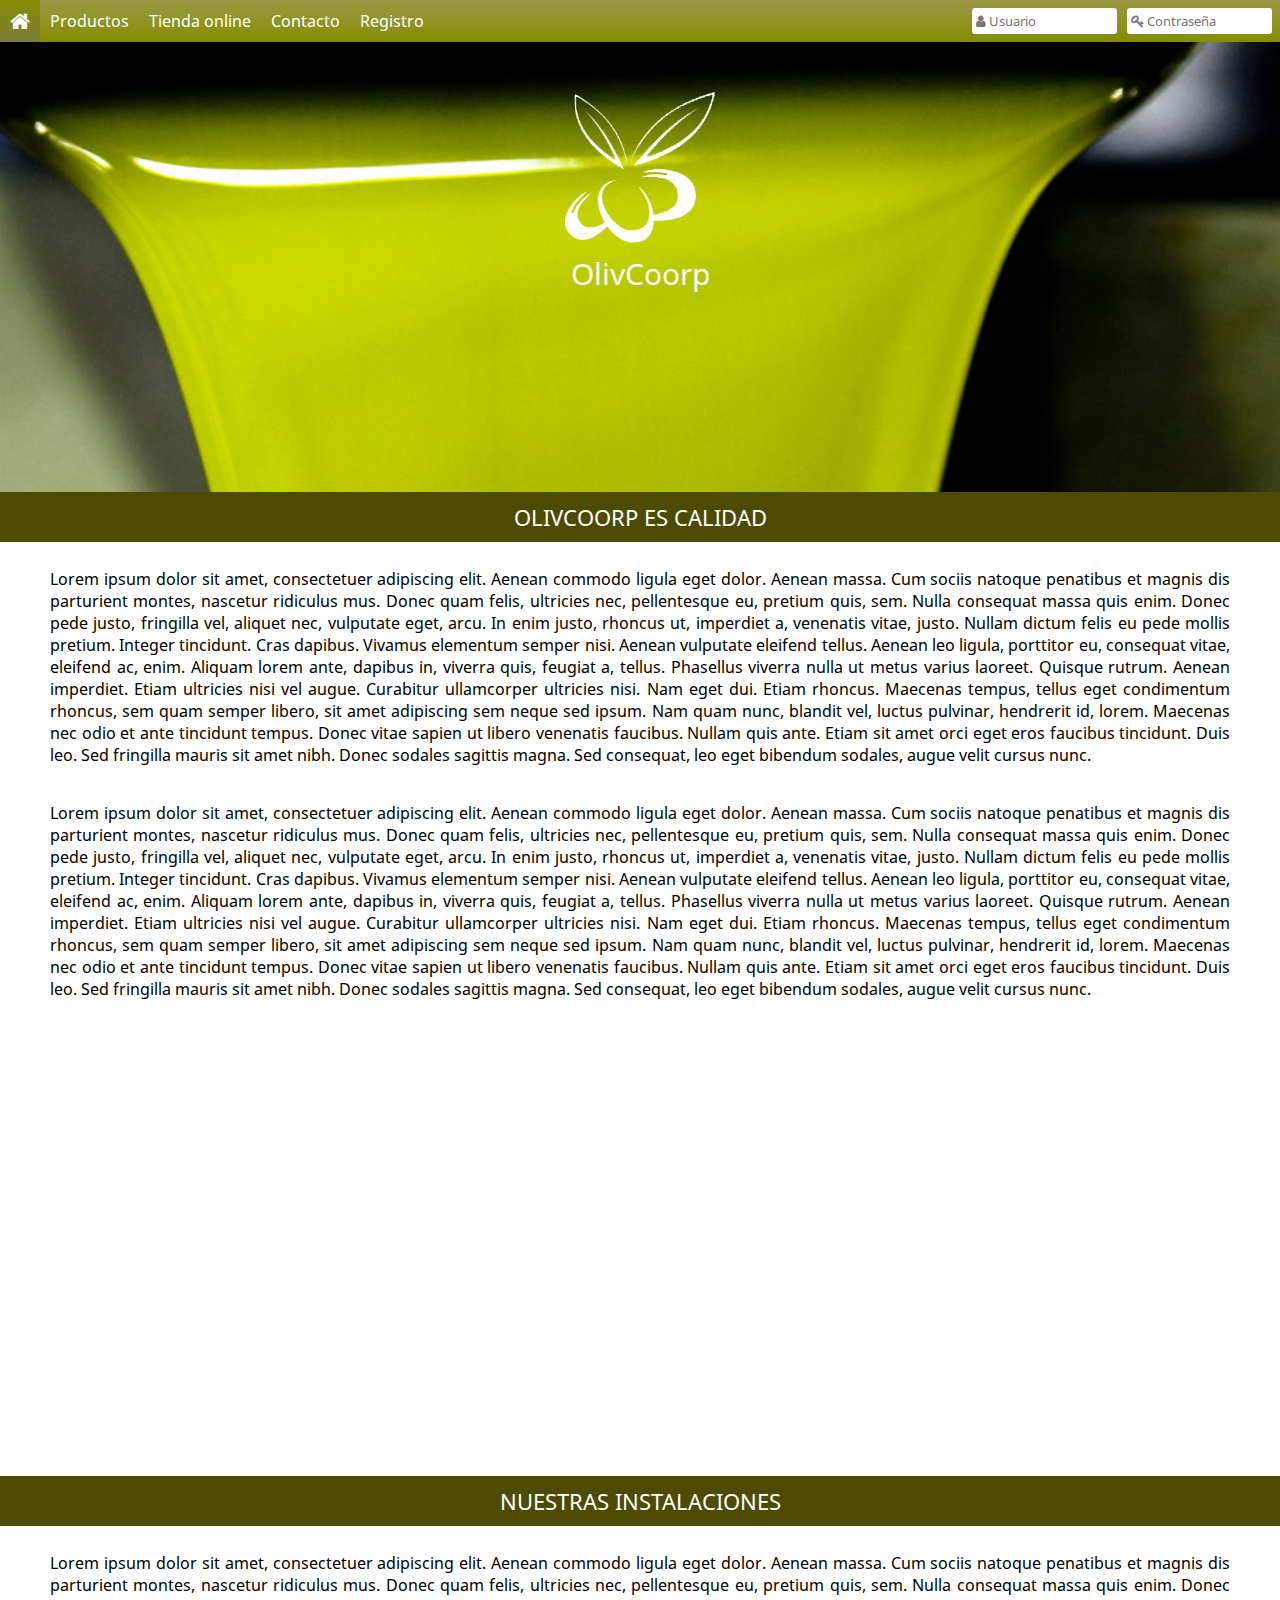
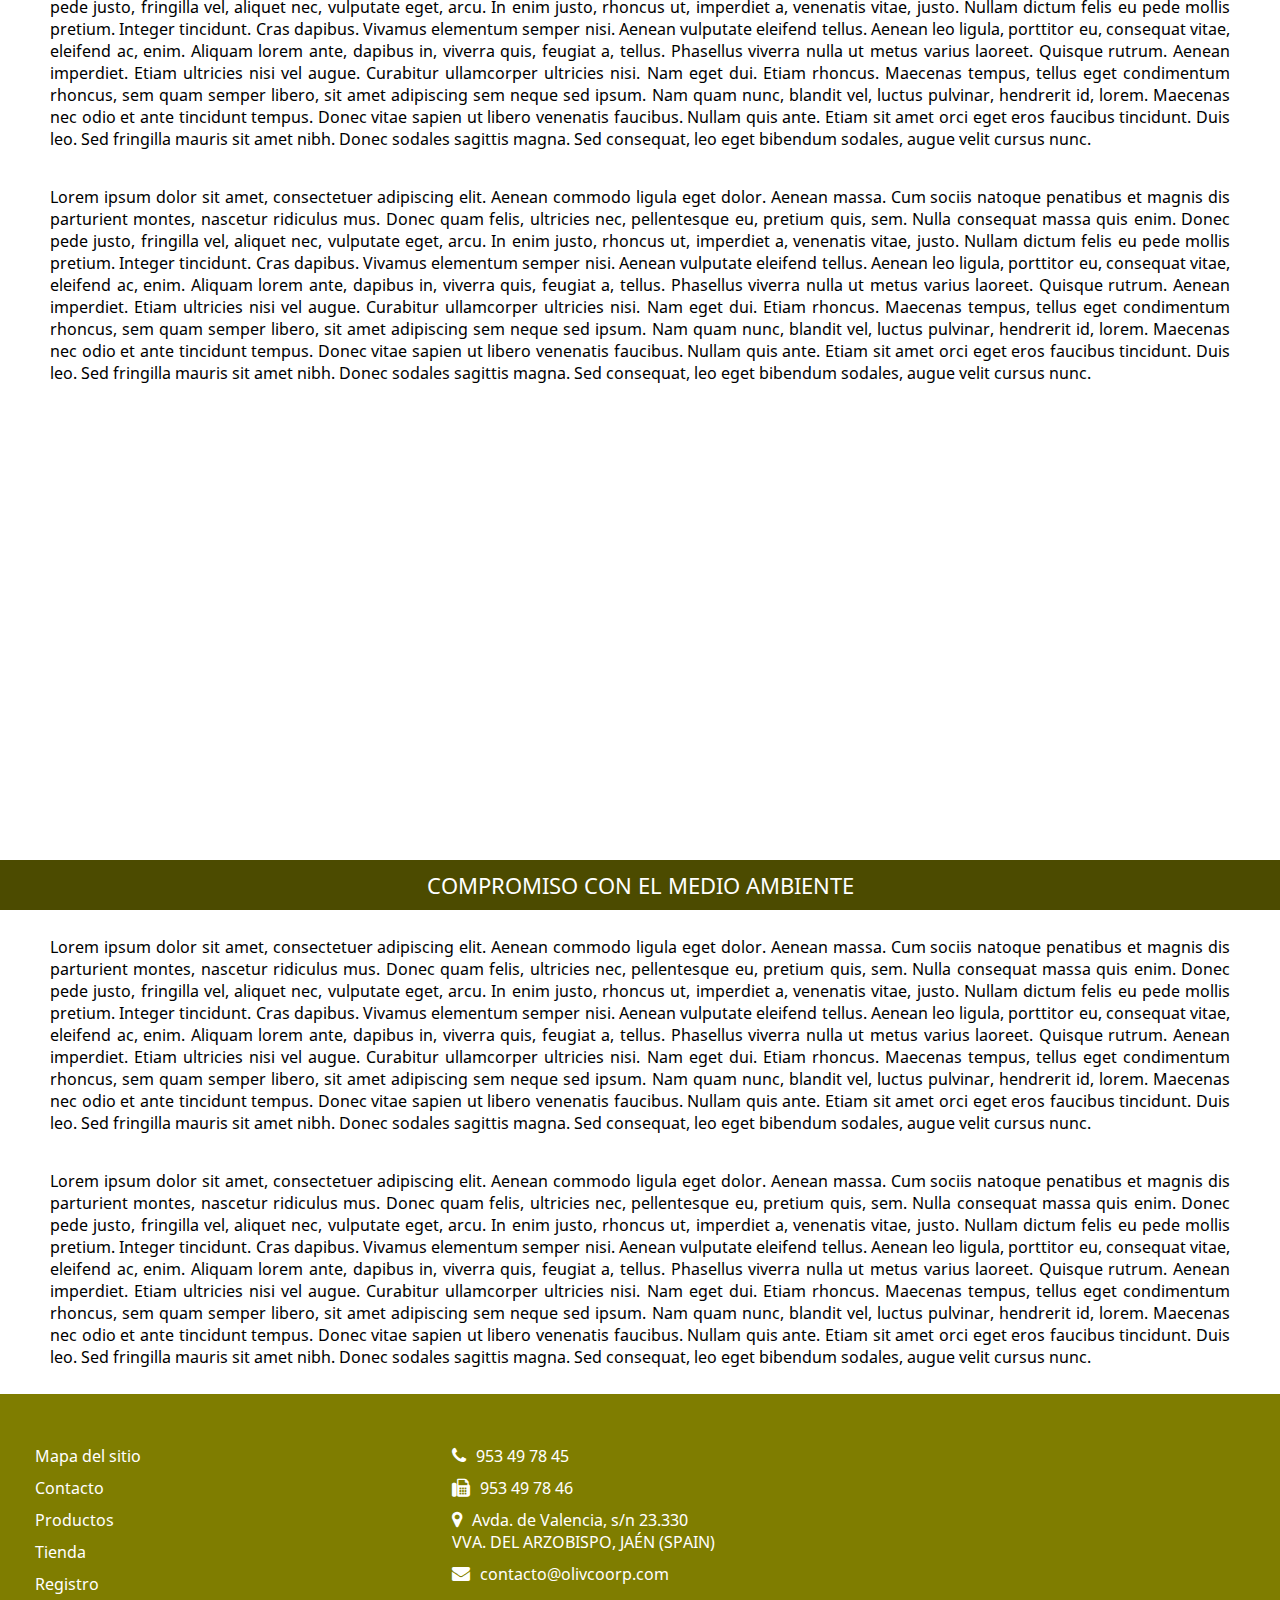
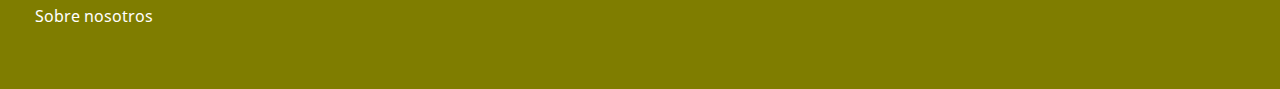
<file: src/index.html>
<!DOCTYPE html>
<html>
<head>
	<meta charset="utf-8">
	<title>OlivCoorp</title>
	<link rel="icon" type="image/png" href="imagen/icon.png" />
	<meta name="viewport" content="width=device-width, initial-scale=1.0">
	<link rel="stylesheet" type="text/css" href="css/base.css">
	<link rel="stylesheet" type="text/css" href="css/index.css">
	<link rel="stylesheet" type="text/css" href="fuentes/font-awesome/css/font-awesome.min.css">
	<script type="text/javascript" src="javascript/olivcoorp.js"></script>
</head>
<body>
	<header>
		<div class="row">
			<div class="nav-wrap col-12">
				<div class="row">
					<nav class="col-8">
						<i id="menu-nav-display" class="fa fa-bars fa-2x" aria-hidden="true"></i>
						<ul>
							<li><a class="menu-activo" href="index.html"><i class="fa fa-home fa-lg" aria-hidden="true"></i></a></li><li><a href="nuestros_productos.html">Productos</a></li><li><a href="tienda.html">Tienda online</a></li><li><a href="contacto.html">Contacto</a></li><li><a href="registro.html">Registro</a></li>
						</ul>
					</nav>
					<div id="nav-login-form-wrap" class="col-4">
						<i id="form-display" class="fa fa-sign-in fa-2x" aria-hidden="true"></i>
						<form id="nav-login-form">
							<input size="15" type="text" placeholder="&#xf007; Usuario" name="usuario"><input size="15" placeholder="&#xf084; Contraseña" type="password" name="pass">
							<input type="submit" value="Iniciar sesión">
						</form>
					</div>
				</div>
			</div>
			<!-- <div class="row">
				<div id="logo-wrap" class="col-12">
					<img class="img-responsive" src="imagen/oliv_coorp_logo.png">
					<p id="logo-text">OlivCoorp</p>
				</div>
			</div> -->
		</div>
	</header>
	<section>
		<div class="parallax parallax1 img-art-wrap">
			<img id="logo-parallax" src="imagen/oliv_coorp_logo_blanco.png">
			<span id="logo-text">OlivCoorp</span>
			<p>OlivCoorp es calidad</p>
		</div>
		<article class="cont-wrap">
			<p>Lorem ipsum dolor sit amet, consectetuer adipiscing elit. Aenean commodo ligula eget dolor. Aenean massa. Cum sociis natoque penatibus et magnis dis parturient montes, nascetur ridiculus mus. Donec quam felis, ultricies nec, pellentesque eu, pretium quis, sem. Nulla consequat massa quis enim. Donec pede justo, fringilla vel, aliquet nec, vulputate eget, arcu. In enim justo, rhoncus ut, imperdiet a, venenatis vitae, justo. Nullam dictum felis eu pede mollis pretium. Integer tincidunt. Cras dapibus. Vivamus elementum semper nisi. Aenean vulputate eleifend tellus. Aenean leo ligula, porttitor eu, consequat vitae, eleifend ac, enim. Aliquam lorem ante, dapibus in, viverra quis, feugiat a, tellus. Phasellus viverra nulla ut metus varius laoreet. Quisque rutrum. Aenean imperdiet. Etiam ultricies nisi vel augue. Curabitur ullamcorper ultricies nisi. Nam eget dui. Etiam rhoncus. Maecenas tempus, tellus eget condimentum rhoncus, sem quam semper libero, sit amet adipiscing sem neque sed ipsum. Nam quam nunc, blandit vel, luctus pulvinar, hendrerit id, lorem. Maecenas nec odio et ante tincidunt tempus. Donec vitae sapien ut libero venenatis faucibus. Nullam quis ante. Etiam sit amet orci eget eros faucibus tincidunt. Duis leo. Sed fringilla mauris sit amet nibh. Donec sodales sagittis magna. Sed consequat, leo eget bibendum sodales, augue velit cursus nunc.</p>
			<p>Lorem ipsum dolor sit amet, consectetuer adipiscing elit. Aenean commodo ligula eget dolor. Aenean massa. Cum sociis natoque penatibus et magnis dis parturient montes, nascetur ridiculus mus. Donec quam felis, ultricies nec, pellentesque eu, pretium quis, sem. Nulla consequat massa quis enim. Donec pede justo, fringilla vel, aliquet nec, vulputate eget, arcu. In enim justo, rhoncus ut, imperdiet a, venenatis vitae, justo. Nullam dictum felis eu pede mollis pretium. Integer tincidunt. Cras dapibus. Vivamus elementum semper nisi. Aenean vulputate eleifend tellus. Aenean leo ligula, porttitor eu, consequat vitae, eleifend ac, enim. Aliquam lorem ante, dapibus in, viverra quis, feugiat a, tellus. Phasellus viverra nulla ut metus varius laoreet. Quisque rutrum. Aenean imperdiet. Etiam ultricies nisi vel augue. Curabitur ullamcorper ultricies nisi. Nam eget dui. Etiam rhoncus. Maecenas tempus, tellus eget condimentum rhoncus, sem quam semper libero, sit amet adipiscing sem neque sed ipsum. Nam quam nunc, blandit vel, luctus pulvinar, hendrerit id, lorem. Maecenas nec odio et ante tincidunt tempus. Donec vitae sapien ut libero venenatis faucibus. Nullam quis ante. Etiam sit amet orci eget eros faucibus tincidunt. Duis leo. Sed fringilla mauris sit amet nibh. Donec sodales sagittis magna. Sed consequat, leo eget bibendum sodales, augue velit cursus nunc.</p>

		</article>
	</section>

	<section>
		<div class="parallax parallax2 img-art-wrap">
				<p>Nuestras instalaciones</p>
		</div>
		<article class="cont-wrap">
			<p>Lorem ipsum dolor sit amet, consectetuer adipiscing elit. Aenean commodo ligula eget dolor. Aenean massa. Cum sociis natoque penatibus et magnis dis parturient montes, nascetur ridiculus mus. Donec quam felis, ultricies nec, pellentesque eu, pretium quis, sem. Nulla consequat massa quis enim. Donec pede justo, fringilla vel, aliquet nec, vulputate eget, arcu. In enim justo, rhoncus ut, imperdiet a, venenatis vitae, justo. Nullam dictum felis eu pede mollis pretium. Integer tincidunt. Cras dapibus. Vivamus elementum semper nisi. Aenean vulputate eleifend tellus. Aenean leo ligula, porttitor eu, consequat vitae, eleifend ac, enim. Aliquam lorem ante, dapibus in, viverra quis, feugiat a, tellus. Phasellus viverra nulla ut metus varius laoreet. Quisque rutrum. Aenean imperdiet. Etiam ultricies nisi vel augue. Curabitur ullamcorper ultricies nisi. Nam eget dui. Etiam rhoncus. Maecenas tempus, tellus eget condimentum rhoncus, sem quam semper libero, sit amet adipiscing sem neque sed ipsum. Nam quam nunc, blandit vel, luctus pulvinar, hendrerit id, lorem. Maecenas nec odio et ante tincidunt tempus. Donec vitae sapien ut libero venenatis faucibus. Nullam quis ante. Etiam sit amet orci eget eros faucibus tincidunt. Duis leo. Sed fringilla mauris sit amet nibh. Donec sodales sagittis magna. Sed consequat, leo eget bibendum sodales, augue velit cursus nunc.</p>

			<p>Lorem ipsum dolor sit amet, consectetuer adipiscing elit. Aenean commodo ligula eget dolor. Aenean massa. Cum sociis natoque penatibus et magnis dis parturient montes, nascetur ridiculus mus. Donec quam felis, ultricies nec, pellentesque eu, pretium quis, sem. Nulla consequat massa quis enim. Donec pede justo, fringilla vel, aliquet nec, vulputate eget, arcu. In enim justo, rhoncus ut, imperdiet a, venenatis vitae, justo. Nullam dictum felis eu pede mollis pretium. Integer tincidunt. Cras dapibus. Vivamus elementum semper nisi. Aenean vulputate eleifend tellus. Aenean leo ligula, porttitor eu, consequat vitae, eleifend ac, enim. Aliquam lorem ante, dapibus in, viverra quis, feugiat a, tellus. Phasellus viverra nulla ut metus varius laoreet. Quisque rutrum. Aenean imperdiet. Etiam ultricies nisi vel augue. Curabitur ullamcorper ultricies nisi. Nam eget dui. Etiam rhoncus. Maecenas tempus, tellus eget condimentum rhoncus, sem quam semper libero, sit amet adipiscing sem neque sed ipsum. Nam quam nunc, blandit vel, luctus pulvinar, hendrerit id, lorem. Maecenas nec odio et ante tincidunt tempus. Donec vitae sapien ut libero venenatis faucibus. Nullam quis ante. Etiam sit amet orci eget eros faucibus tincidunt. Duis leo. Sed fringilla mauris sit amet nibh. Donec sodales sagittis magna. Sed consequat, leo eget bibendum sodales, augue velit cursus nunc.</p>
		</article>
	</section>
	
	<section>
		<div class="parallax parallax3 img-art-wrap">
			<p>Compromiso con el medio ambiente</p>
		</div>
		<article class="cont-wrap">
			<p>Lorem ipsum dolor sit amet, consectetuer adipiscing elit. Aenean commodo ligula eget dolor. Aenean massa. Cum sociis natoque penatibus et magnis dis parturient montes, nascetur ridiculus mus. Donec quam felis, ultricies nec, pellentesque eu, pretium quis, sem. Nulla consequat massa quis enim. Donec pede justo, fringilla vel, aliquet nec, vulputate eget, arcu. In enim justo, rhoncus ut, imperdiet a, venenatis vitae, justo. Nullam dictum felis eu pede mollis pretium. Integer tincidunt. Cras dapibus. Vivamus elementum semper nisi. Aenean vulputate eleifend tellus. Aenean leo ligula, porttitor eu, consequat vitae, eleifend ac, enim. Aliquam lorem ante, dapibus in, viverra quis, feugiat a, tellus. Phasellus viverra nulla ut metus varius laoreet. Quisque rutrum. Aenean imperdiet. Etiam ultricies nisi vel augue. Curabitur ullamcorper ultricies nisi. Nam eget dui. Etiam rhoncus. Maecenas tempus, tellus eget condimentum rhoncus, sem quam semper libero, sit amet adipiscing sem neque sed ipsum. Nam quam nunc, blandit vel, luctus pulvinar, hendrerit id, lorem. Maecenas nec odio et ante tincidunt tempus. Donec vitae sapien ut libero venenatis faucibus. Nullam quis ante. Etiam sit amet orci eget eros faucibus tincidunt. Duis leo. Sed fringilla mauris sit amet nibh. Donec sodales sagittis magna. Sed consequat, leo eget bibendum sodales, augue velit cursus nunc.</p>

			<p>Lorem ipsum dolor sit amet, consectetuer adipiscing elit. Aenean commodo ligula eget dolor. Aenean massa. Cum sociis natoque penatibus et magnis dis parturient montes, nascetur ridiculus mus. Donec quam felis, ultricies nec, pellentesque eu, pretium quis, sem. Nulla consequat massa quis enim. Donec pede justo, fringilla vel, aliquet nec, vulputate eget, arcu. In enim justo, rhoncus ut, imperdiet a, venenatis vitae, justo. Nullam dictum felis eu pede mollis pretium. Integer tincidunt. Cras dapibus. Vivamus elementum semper nisi. Aenean vulputate eleifend tellus. Aenean leo ligula, porttitor eu, consequat vitae, eleifend ac, enim. Aliquam lorem ante, dapibus in, viverra quis, feugiat a, tellus. Phasellus viverra nulla ut metus varius laoreet. Quisque rutrum. Aenean imperdiet. Etiam ultricies nisi vel augue. Curabitur ullamcorper ultricies nisi. Nam eget dui. Etiam rhoncus. Maecenas tempus, tellus eget condimentum rhoncus, sem quam semper libero, sit amet adipiscing sem neque sed ipsum. Nam quam nunc, blandit vel, luctus pulvinar, hendrerit id, lorem. Maecenas nec odio et ante tincidunt tempus. Donec vitae sapien ut libero venenatis faucibus. Nullam quis ante. Etiam sit amet orci eget eros faucibus tincidunt. Duis leo. Sed fringilla mauris sit amet nibh. Donec sodales sagittis magna. Sed consequat, leo eget bibendum sodales, augue velit cursus nunc.</p>
		</article>
	</section>
	<footer>
		<div class="row">
			<div id="foot-wrap" class="col-12">
				<div class="row">
					<div class="col-4 col-t-6 col-m-12">
						<ul>
							<li><a href="#">Mapa del sitio</a></li>
							<li><a href="contacto.html">Contacto</a></li>
							<li><a href="nuestros_productos.html">Productos</a></li>
							<li><a href="tienda.html">Tienda</a></li>
							<li><a href="registro.html">Registro</a></li>
							<li><a href="index.html">Sobre nosotros</a></li>
						</ul>
					</div>
					<!-- <div class="col-3">
						
					</div> -->
					<div id="datos-contacto" class="col-4 col-t-6 col-m-12">
						<ul>
							<li><i class="fa fa-phone fa-2x" aria-hidden="true"></i><a href="#">953 49 78 45</a></li>
							<li><i class="fa fa-fax fa-2x" aria-hidden="true"></i><a href="#">953 49 78 46</a></li>
							<li><i class="fa fa-map-marker fa-2x" aria-hidden="true"></i><a href="#">Avda. de Valencia, s/n 23.330 <br/>VVA. DEL ARZOBISPO, JAÉN (SPAIN)</a></li>
							<li><i class="fa fa-envelope fa-2x" aria-hidden="true"></i><a href="#">contacto@olivcoorp.com</a></li>
						</ul>
					</div>
					<div id="mapa" class="col-4 col-t-12 col-m-12">
						<iframe src="https://www.google.com/maps/embed?pb=!1m18!1m12!1m3!1d3136.7526511413485!2d-3.0091777843617113!3d38.16918769714128!2m3!1f0!2f0!3f0!3m2!1i1024!2i768!4f13.1!3m3!1m2!1s0xd6f1b9271ea0707%3A0x99eb7ed96d92516!2sAv.+Valencia%2C+23%2C+Villanueva+del+Arzobispo%2C+Ja%C3%A9n!5e0!3m2!1ses!2ses!4v1480522611800" width="100%" height="230" frameborder="0" style="border:0" allowfullscreen></iframe>
					</div>
				</div>
			</div>
		</div>
	</footer>
</body>
</html>
</file>
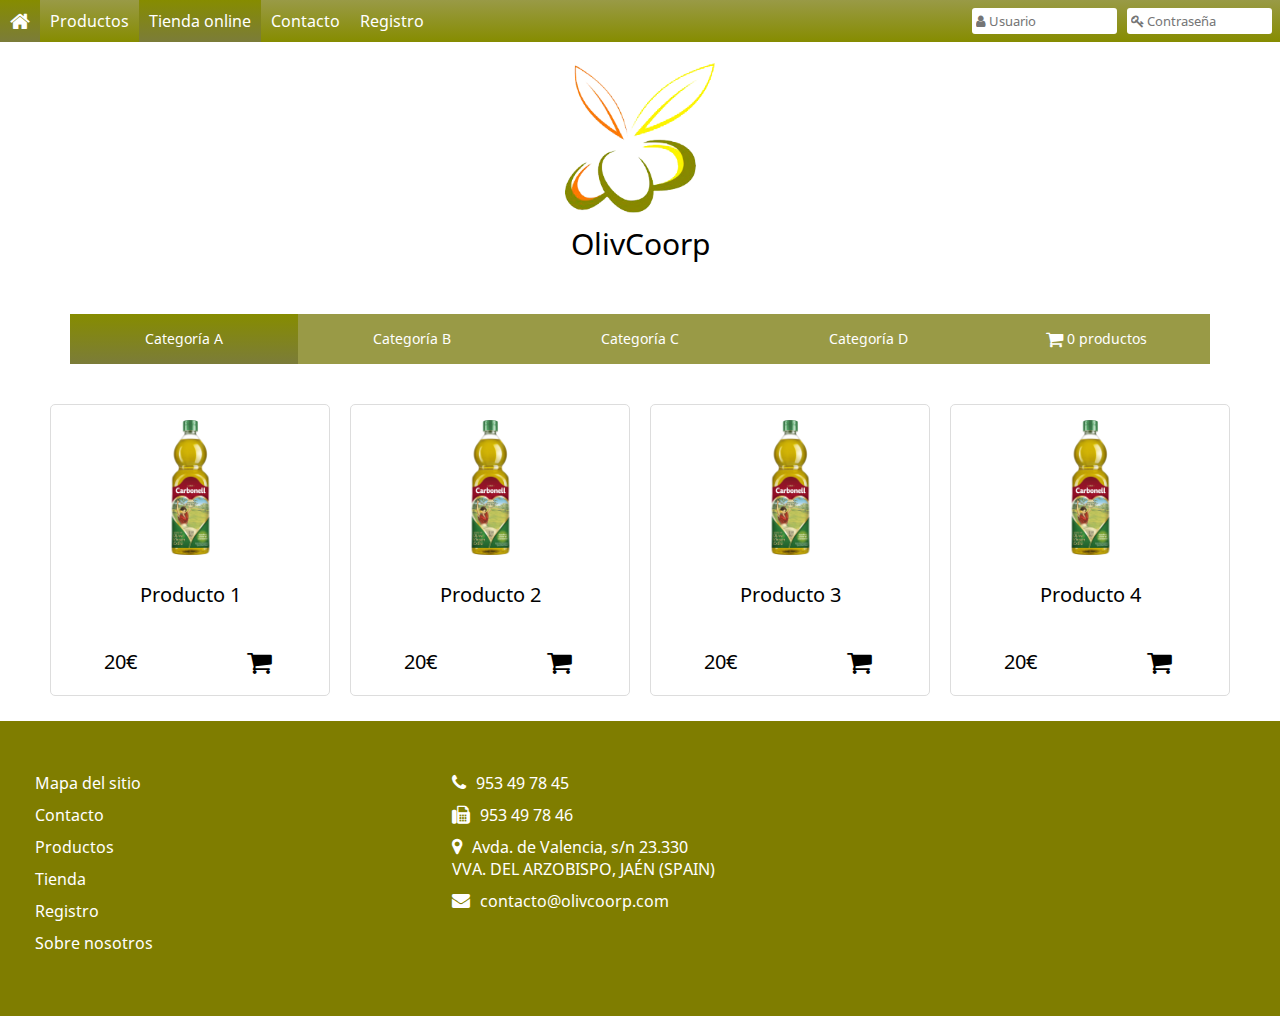
<file: src/categoriaA.html>
<!DOCTYPE html>
<html>
<head>
	<meta charset="utf-8">
	<title>OlivCoorp</title>
	<link rel="icon" type="image/png" href="imagen/icon.png" />
	<meta name="viewport" content="width=device-width, initial-scale=1.0">
	<link rel="stylesheet" type="text/css" href="css/base.css">
	<link rel="stylesheet" type="text/css" href="css/tienda.css">
	<link rel="stylesheet" type="text/css" href="fuentes/font-awesome/css/font-awesome.min.css">
	<script type="text/javascript" src="javascript/olivcoorp.js"></script>
</head>
<body>
	<header>
		<div class="row">
			<div class="nav-wrap col-12">
				<div class="row">
					<nav class="col-8">
						<i id="menu-nav-display" class="fa fa-bars fa-2x" aria-hidden="true"></i>
						<ul>
							<li><a href="index.html"><i class="fa fa-home fa-lg" aria-hidden="true"></i></a></li><li><a href="nuestros_productos.html">Productos</a></li><li><a class="menu-activo" href="tienda.html">Tienda online</a></li><li><a href="contacto.html">Contacto</a></li><li><a href="registro.html">Registro</a></li>
						</ul>
					</nav>
					<div id="nav-login-form-wrap" class="col-4">
						<i id="form-display" class="fa fa-sign-in fa-2x" aria-hidden="true"></i>
						<form id="nav-login-form">
							<input size="15" type="text" placeholder="&#xf007; Usuario" name="usuario"><input size="15" placeholder="&#xf084; Contraseña" type="password" name="pass">
							<input type="submit" value="Iniciar sesión">
						</form>
					</div>
				</div>
			</div>
			<div class="row">
				<div id="logo-wrap" class="col-12">
					<img class="img-responsive" src="imagen/oliv_coorp_logo.png">
					<p id="logo-text">OlivCoorp</p>
				</div>
			</div>
		</div>
	</header>

	<section id="cont-wrap"> 
		<div class="row">
			<div class="filter-product col-12">
				<nav class="col-9">

					<ul class="main">
						<li><a class="menu-activo" href="categoriaA.html">Categoría A</a></li>
						<li><a href="categoriaB.html">Categoría B</a></li>
						<li><a href="categoriaC.html">Categoría C</a></li>
						<li><a href="categoriaD.html">Categoría D</a></li>
						<li><a href="#"><i class="fa fa-shopping-cart fa-lg" aria-hidden="true"></i> 0 productos</a></li>
					</ul>

				</nav>
			</div>
		</div>


	<div class="row">

		<div class="prod col-3 col-t-6 col-m-12">
			<div class="wrap-prod">
				<img class="img-responsive" src="imagen/pr1.jpg"><p>Producto 1</p>
				<div class="price">
					<p class="precio">20€</p>
					<p class="carro"><i class="fa fa-shopping-cart fa-lg" aria-hidden="true"></i></p>
				</div>
			</div>
		</div>

		<div class="prod col-3 col-t-6 col-m-12">
			<div class="wrap-prod">
				<img class="img-responsive" src="imagen/pr1.jpg"><p>Producto 2</p>
				<div class="price">
					<p class="precio">20€</p>
					<p class="carro"><i class="fa fa-shopping-cart fa-lg" aria-hidden="true"></i></p>
				</div>
			</div>
		</div>

		<div class="prod col-3 col-t-6 col-m-12">
			<div class="wrap-prod">
				<img class="img-responsive" src="imagen/pr1.jpg"><p>Producto 3</p>
				<div class="price">
					<p class="precio">20€</p>
					<p class="carro"><i class="fa fa-shopping-cart fa-lg" aria-hidden="true"></i></p>
				</div>
			</div>
		</div>

		<div class="prod col-3 col-t-6 col-m-12">
			<div class="wrap-prod">
				<img class="img-responsive" src="imagen/pr1.jpg"><p>Producto 4</p>
				<div class="price">
					<p class="precio">20€</p>
					<p class="carro"><i class="fa fa-shopping-cart fa-lg" aria-hidden="true"></i></p>
				</div>
			</div>
		</div>
	
		
	</div>


	</section>




	<footer>
		<div class="row">
			<div id="foot-wrap" class="col-12">
				<div class="row">
					<div class="col-4 col-t-6 col-m-12">
						<ul>
							<li><a href="#">Mapa del sitio</a></li>
							<li><a href="contacto.html">Contacto</a></li>
							<li><a href="nuestros_productos.html">Productos</a></li>
							<li><a href="tienda.html">Tienda</a></li>
							<li><a href="registro.html">Registro</a></li>
							<li><a href="index.html">Sobre nosotros</a></li>
						</ul>
					</div>
					<!-- <div class="col-3">
						
					</div> -->
					<div id="datos-contacto" class="col-4 col-t-6 col-m-12">
						<ul>
							<li><i class="fa fa-phone fa-2x" aria-hidden="true"></i><a href="#">953 49 78 45</a></li>
							<li><i class="fa fa-fax fa-2x" aria-hidden="true"></i><a href="#">953 49 78 46</a></li>
							<li><i class="fa fa-map-marker fa-2x" aria-hidden="true"></i><a href="#">Avda. de Valencia, s/n 23.330 <br/>VVA. DEL ARZOBISPO, JAÉN (SPAIN)</a></li>
							<li><i class="fa fa-envelope fa-2x" aria-hidden="true"></i><a href="#">contacto@olivcoorp.com</a></li>
						</ul>
					</div>
					<div id="mapa" class="col-4 col-t-12 col-m-12">
						<iframe src="https://www.google.com/maps/embed?pb=!1m18!1m12!1m3!1d3136.7526511413485!2d-3.0091777843617113!3d38.16918769714128!2m3!1f0!2f0!3f0!3m2!1i1024!2i768!4f13.1!3m3!1m2!1s0xd6f1b9271ea0707%3A0x99eb7ed96d92516!2sAv.+Valencia%2C+23%2C+Villanueva+del+Arzobispo%2C+Ja%C3%A9n!5e0!3m2!1ses!2ses!4v1480522611800" width="100%" height="230" frameborder="0" style="border:0" allowfullscreen></iframe>
					</div>
				</div>
			</div>
		</div>
	</footer>
</body>
</html>
</file>
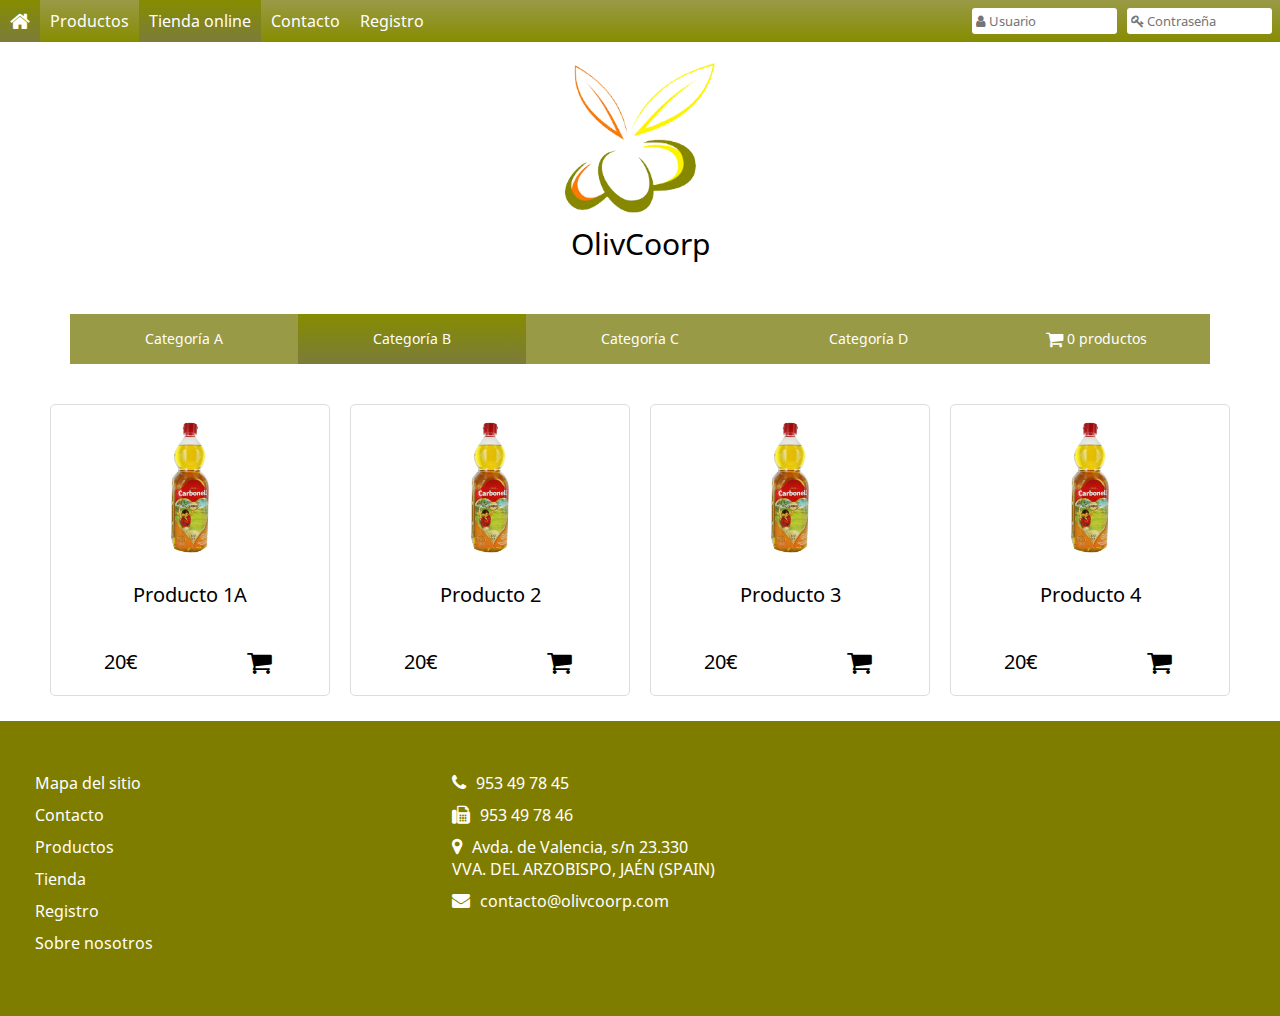
<file: src/categoriaB.html>
<!DOCTYPE html>
<html>
<head>
	<meta charset="utf-8">
	<title>OlivCoorp</title>
	<link rel="icon" type="image/png" href="imagen/icon.png" />
	<meta name="viewport" content="width=device-width, initial-scale=1.0">
	<link rel="stylesheet" type="text/css" href="css/base.css">
	<link rel="stylesheet" type="text/css" href="css/tienda.css">
	<link rel="stylesheet" type="text/css" href="fuentes/font-awesome/css/font-awesome.min.css">
	<script type="text/javascript" src="javascript/olivcoorp.js"></script>
</head>
<body>
	<header>
		<div class="row">
			<div class="nav-wrap col-12">
				<div class="row">
					<nav class="col-8">
						<i id="menu-nav-display" class="fa fa-bars fa-2x" aria-hidden="true"></i>
						<ul>
							<li><a href="index.html"><i class="fa fa-home fa-lg" aria-hidden="true"></i></a></li><li><a href="nuestros_productos.html">Productos</a></li><li><a class="menu-activo" href="tienda.html">Tienda online</a></li><li><a href="contacto.html">Contacto</a></li><li><a href="registro.html">Registro</a></li>
						</ul>
					</nav>
					<div id="nav-login-form-wrap" class="col-4">
						<i id="form-display" class="fa fa-sign-in fa-2x" aria-hidden="true"></i>
						<form id="nav-login-form">
							<input size="15" type="text" placeholder="&#xf007; Usuario" name="usuario"><input size="15" placeholder="&#xf084; Contraseña" type="password" name="pass">
							<input type="submit" value="Iniciar sesión">
						</form>
					</div>
				</div>
			</div>
			<div class="row">
				<div id="logo-wrap" class="col-12">
					<img class="img-responsive" src="imagen/oliv_coorp_logo.png">
					<p id="logo-text">OlivCoorp</p>
				</div>
			</div>
		</div>
	</header>

	<section id="cont-wrap"> 
		<div class="row">
			<div class="filter-product col-12">
				<nav class="col-9">

					<ul class="main">
						<li><a href="categoriaA.html">Categoría A</a></li>
						<li><a class="menu-activo" href="categoriaB.html">Categoría B</a></li>
						<li><a href="categoriaC.html">Categoría C</a></li>
						<li><a href="categoriaD.html">Categoría D</a></li>
						<li><a href="#"><i class="fa fa-shopping-cart fa-lg" aria-hidden="true"></i> 0 productos</a></li>
					</ul>

				</nav>
			</div>
		</div>


	<div class="row">

		<div class="prod col-3 col-t-6 col-m-12">
			<div class="wrap-prod">
				<img class="img-responsive" src="imagen/pr2.jpg"><p>Producto 1A</p>
				<div class="price">
					<p class="precio">20€</p>
					<p class="carro"><i class="fa fa-shopping-cart fa-lg" aria-hidden="true"></i></p>
				</div>
			</div>
		</div>

		<div class="prod col-3 col-t-6 col-m-12">
			<div class="wrap-prod">
				<img class="img-responsive" src="imagen/pr2.jpg"><p>Producto 2</p>
				<div class="price">
					<p class="precio">20€</p>
					<p class="carro"><i class="fa fa-shopping-cart fa-lg" aria-hidden="true"></i></p>
				</div>
			</div>
		</div>

		<div class="prod col-3 col-t-6 col-m-12">
			<div class="wrap-prod">
				<img class="img-responsive" src="imagen/pr2.jpg"><p>Producto 3</p>
				<div class="price">
					<p class="precio">20€</p>
					<p class="carro"><i class="fa fa-shopping-cart fa-lg" aria-hidden="true"></i></p>
				</div>
			</div>
		</div>

		<div class="prod col-3 col-t-6 col-m-12">
			<div class="wrap-prod">
				<img class="img-responsive" src="imagen/pr2.jpg"><p>Producto 4</p>
				<div class="price">
					<p class="precio">20€</p>
					<p class="carro"><i class="fa fa-shopping-cart fa-lg" aria-hidden="true"></i></p>
				</div>
			</div>
		</div>
	
		
	</div>


	</section>




	<footer>
		<div class="row">
			<div id="foot-wrap" class="col-12">
				<div class="row">
					<div class="col-4 col-t-6 col-m-12">
						<ul>
							<li><a href="#">Mapa del sitio</a></li>
							<li><a href="contacto.html">Contacto</a></li>
							<li><a href="nuestros_productos.html">Productos</a></li>
							<li><a href="tienda.html">Tienda</a></li>
							<li><a href="registro.html">Registro</a></li>
							<li><a href="index.html">Sobre nosotros</a></li>
						</ul>
					</div>
					<!-- <div class="col-3">
						
					</div> -->
					<div id="datos-contacto" class="col-4 col-t-6 col-m-12">
						<ul>
							<li><i class="fa fa-phone fa-2x" aria-hidden="true"></i><a href="#">953 49 78 45</a></li>
							<li><i class="fa fa-fax fa-2x" aria-hidden="true"></i><a href="#">953 49 78 46</a></li>
							<li><i class="fa fa-map-marker fa-2x" aria-hidden="true"></i><a href="#">Avda. de Valencia, s/n 23.330 <br/>VVA. DEL ARZOBISPO, JAÉN (SPAIN)</a></li>
							<li><i class="fa fa-envelope fa-2x" aria-hidden="true"></i><a href="#">contacto@olivcoorp.com</a></li>
						</ul>
					</div>
					<div id="mapa" class="col-4 col-t-12 col-m-12">
						<iframe src="https://www.google.com/maps/embed?pb=!1m18!1m12!1m3!1d3136.7526511413485!2d-3.0091777843617113!3d38.16918769714128!2m3!1f0!2f0!3f0!3m2!1i1024!2i768!4f13.1!3m3!1m2!1s0xd6f1b9271ea0707%3A0x99eb7ed96d92516!2sAv.+Valencia%2C+23%2C+Villanueva+del+Arzobispo%2C+Ja%C3%A9n!5e0!3m2!1ses!2ses!4v1480522611800" width="100%" height="230" frameborder="0" style="border:0" allowfullscreen></iframe>
					</div>
				</div>
			</div>
		</div>
	</footer>
</body>
</html>
</file>
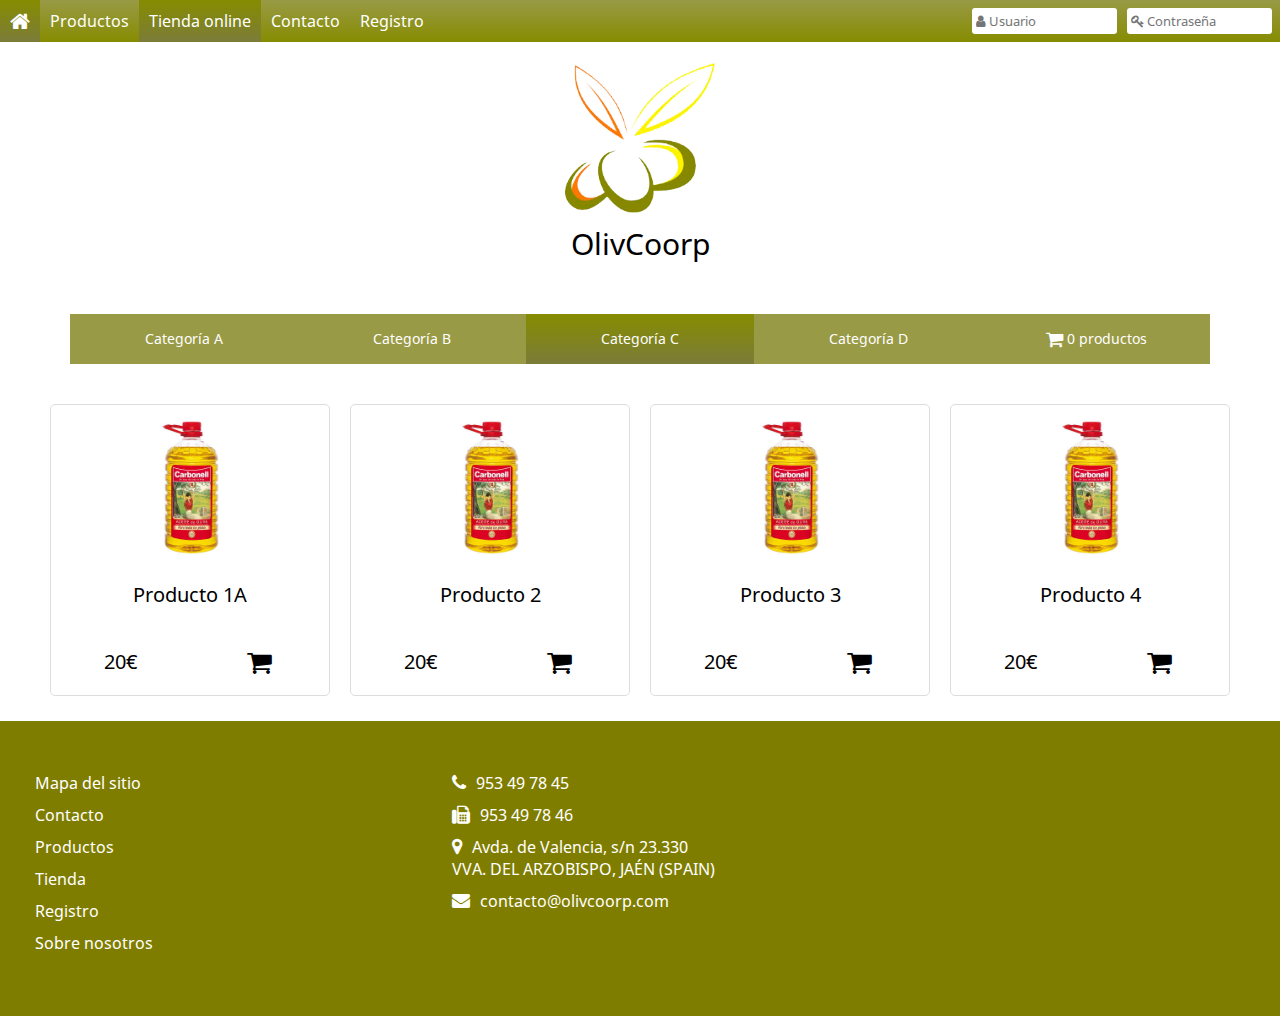
<file: src/categoriaC.html>
<!DOCTYPE html>
<html>
<head>
	<meta charset="utf-8">
	<title>OlivCoorp</title>
	<link rel="icon" type="image/png" href="imagen/icon.png" />
	<meta name="viewport" content="width=device-width, initial-scale=1.0">
	<link rel="stylesheet" type="text/css" href="css/base.css">
	<link rel="stylesheet" type="text/css" href="css/tienda.css">
	<link rel="stylesheet" type="text/css" href="fuentes/font-awesome/css/font-awesome.min.css">
	<script type="text/javascript" src="javascript/olivcoorp.js"></script>
</head>
<body>
	<header>
		<div class="row">
			<div class="nav-wrap col-12">
				<div class="row">
					<nav class="col-8">
						<i id="menu-nav-display" class="fa fa-bars fa-2x" aria-hidden="true"></i>
						<ul>
							<li><a href="index.html"><i class="fa fa-home fa-lg" aria-hidden="true"></i></a></li><li><a href="nuestros_productos.html">Productos</a></li><li><a class="menu-activo" href="tienda.html">Tienda online</a></li><li><a href="contacto.html">Contacto</a></li><li><a href="registro.html">Registro</a></li>
						</ul>
					</nav>
					<div id="nav-login-form-wrap" class="col-4">
						<i id="form-display" class="fa fa-sign-in fa-2x" aria-hidden="true"></i>
						<form id="nav-login-form">
							<input size="15" type="text" placeholder="&#xf007; Usuario" name="usuario"><input size="15" placeholder="&#xf084; Contraseña" type="password" name="pass">
							<input type="submit" value="Iniciar sesión">
						</form>
					</div>
				</div>
			</div>
			<div class="row">
				<div id="logo-wrap" class="col-12">
					<img class="img-responsive" src="imagen/oliv_coorp_logo.png">
					<p id="logo-text">OlivCoorp</p>
				</div>
			</div>
		</div>
	</header>

	<section id="cont-wrap"> 
		<div class="row">
			<div class="filter-product col-12">
				<nav class="col-9">

					<ul class="main">
						<li><a href="categoriaA.html">Categoría A</a></li>
						<li><a href="categoriaB.html">Categoría B</a></li>
						<li><a class="menu-activo" href="categoriaC.html">Categoría C</a></li>
						<li><a href="categoriaD.html">Categoría D</a></li>
						<li><a href="#"><i class="fa fa-shopping-cart fa-lg" aria-hidden="true"></i> 0 productos</a></li>
					</ul>

				</nav>
			</div>
		</div>


	<div class="row">

		<div class="prod col-3 col-t-6 col-m-12">
			<div class="wrap-prod">
				<img class="img-responsive" src="imagen/pr3.jpg"><p>Producto 1A</p>
				<div class="price">
					<p class="precio">20€</p>
					<p class="carro"><i class="fa fa-shopping-cart fa-lg" aria-hidden="true"></i></p>
				</div>
			</div>
		</div>

		<div class="prod col-3 col-t-6 col-m-12">
			<div class="wrap-prod">
				<img class="img-responsive" src="imagen/pr3.jpg"><p>Producto 2</p>
				<div class="price">
					<p class="precio">20€</p>
					<p class="carro"><i class="fa fa-shopping-cart fa-lg" aria-hidden="true"></i></p>
				</div>
			</div>
		</div>

		<div class="prod col-3 col-t-6 col-m-12">
			<div class="wrap-prod">
				<img class="img-responsive" src="imagen/pr3.jpg"><p>Producto 3</p>
				<div class="price">
					<p class="precio">20€</p>
					<p class="carro"><i class="fa fa-shopping-cart fa-lg" aria-hidden="true"></i></p>
				</div>
			</div>
		</div>

		<div class="prod col-3 col-t-6 col-m-12">
			<div class="wrap-prod">
				<img class="img-responsive" src="imagen/pr3.jpg"><p>Producto 4</p>
				<div class="price">
					<p class="precio">20€</p>
					<p class="carro"><i class="fa fa-shopping-cart fa-lg" aria-hidden="true"></i></p>
				</div>
			</div>
		</div>
	
		
	</div>


	</section>




	<footer>
		<div class="row">
			<div id="foot-wrap" class="col-12">
				<div class="row">
					<div class="col-4 col-t-6 col-m-12">
						<ul>
							<li><a href="#">Mapa del sitio</a></li>
							<li><a href="contacto.html">Contacto</a></li>
							<li><a href="nuestros_productos.html">Productos</a></li>
							<li><a href="tienda.html">Tienda</a></li>
							<li><a href="registro.html">Registro</a></li>
							<li><a href="index.html">Sobre nosotros</a></li>
						</ul>
					</div>
					<!-- <div class="col-3">
						
					</div> -->
					<div id="datos-contacto" class="col-4 col-t-6 col-m-12">
						<ul>
							<li><i class="fa fa-phone fa-2x" aria-hidden="true"></i><a href="#">953 49 78 45</a></li>
							<li><i class="fa fa-fax fa-2x" aria-hidden="true"></i><a href="#">953 49 78 46</a></li>
							<li><i class="fa fa-map-marker fa-2x" aria-hidden="true"></i><a href="#">Avda. de Valencia, s/n 23.330 <br/>VVA. DEL ARZOBISPO, JAÉN (SPAIN)</a></li>
							<li><i class="fa fa-envelope fa-2x" aria-hidden="true"></i><a href="#">contacto@olivcoorp.com</a></li>
						</ul>
					</div>
					<div id="mapa" class="col-4 col-t-12 col-m-12">
						<iframe src="https://www.google.com/maps/embed?pb=!1m18!1m12!1m3!1d3136.7526511413485!2d-3.0091777843617113!3d38.16918769714128!2m3!1f0!2f0!3f0!3m2!1i1024!2i768!4f13.1!3m3!1m2!1s0xd6f1b9271ea0707%3A0x99eb7ed96d92516!2sAv.+Valencia%2C+23%2C+Villanueva+del+Arzobispo%2C+Ja%C3%A9n!5e0!3m2!1ses!2ses!4v1480522611800" width="100%" height="230" frameborder="0" style="border:0" allowfullscreen></iframe>
					</div>
				</div>
			</div>
		</div>
	</footer>
</body>
</html>
</file>
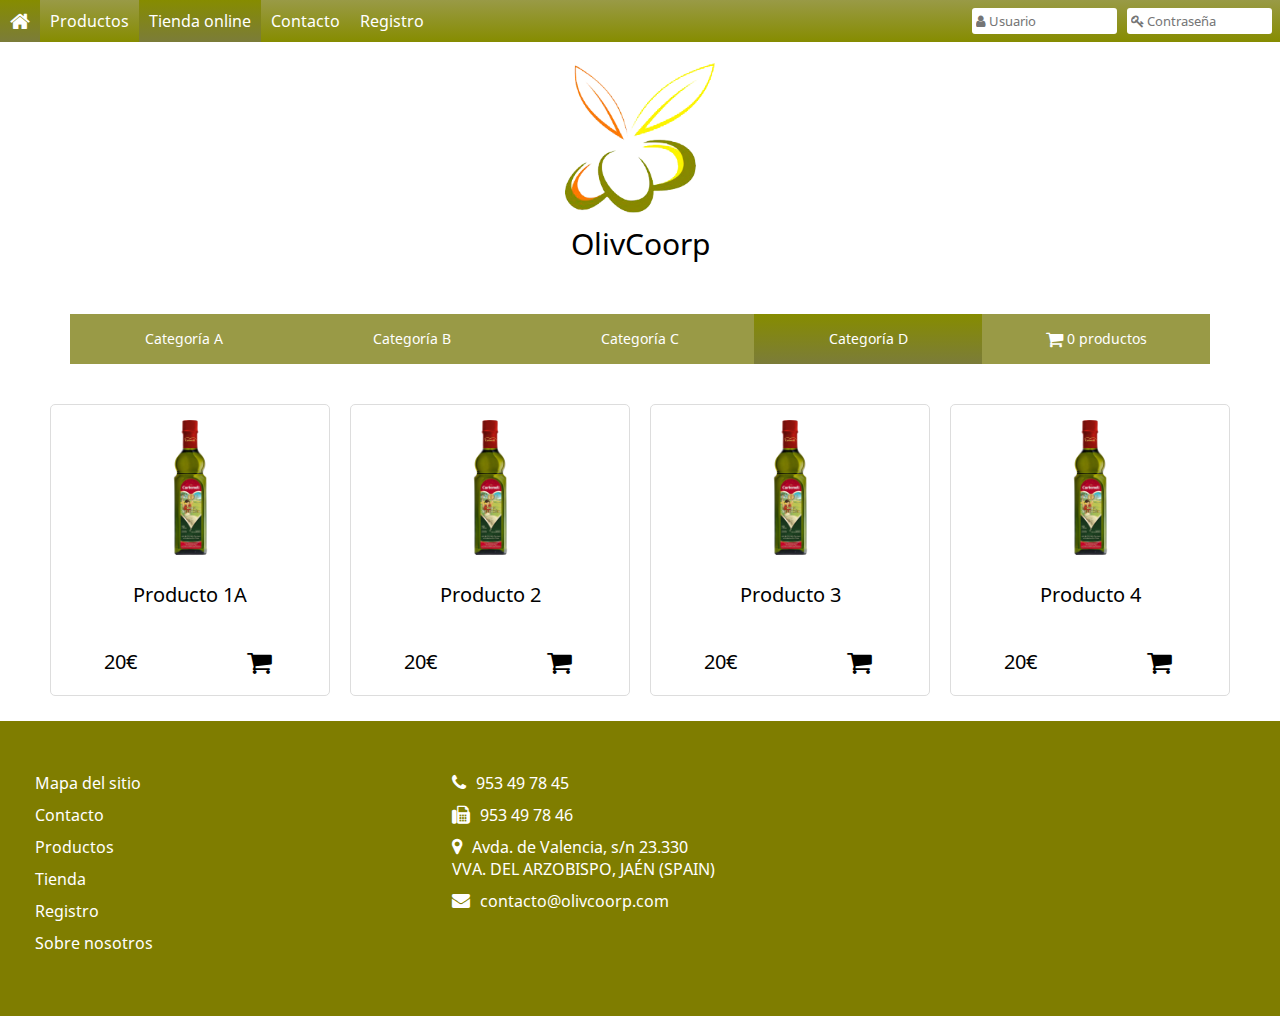
<file: src/categoriaD.html>
<!DOCTYPE html>
<html>
<head>
	<meta charset="utf-8">
	<title>OlivCoorp</title>
	<link rel="icon" type="image/png" href="imagen/icon.png" />
	<meta name="viewport" content="width=device-width, initial-scale=1.0">
	<link rel="stylesheet" type="text/css" href="css/base.css">
	<link rel="stylesheet" type="text/css" href="css/tienda.css">
	<link rel="stylesheet" type="text/css" href="fuentes/font-awesome/css/font-awesome.min.css">
	<script type="text/javascript" src="javascript/olivcoorp.js"></script>
</head>
<body>
	<header>
		<div class="row">
			<div class="nav-wrap col-12">
			<div class="nav-wrap col-12">
				<div class="row">
					<nav class="col-8">
						<i id="menu-nav-display" class="fa fa-bars fa-2x" aria-hidden="true"></i>
						<ul>
							<li><a href="index.html"><i class="fa fa-home fa-lg" aria-hidden="true"></i></a></li><li><a href="nuestros_productos.html">Productos</a></li><li><a class="menu-activo" href="tienda.html">Tienda online</a></li><li><a href="contacto.html">Contacto</a></li><li><a href="registro.html">Registro</a></li>
						</ul>
					</nav>
					<div id="nav-login-form-wrap" class="col-4">
						<i id="form-display" class="fa fa-sign-in fa-2x" aria-hidden="true"></i>
						<form id="nav-login-form">
							<input size="15" type="text" placeholder="&#xf007; Usuario" name="usuario"><input size="15" placeholder="&#xf084; Contraseña" type="password" name="pass">
							<input type="submit" value="Iniciar sesión">
						</form>
					</div>
				</div>
			</div>
			</div>
			<div class="row">
				<div id="logo-wrap" class="col-12">
					<img class="img-responsive" src="imagen/oliv_coorp_logo.png">
					<p id="logo-text">OlivCoorp</p>
				</div>
			</div>
		</div>
	</header>

	<section id="cont-wrap"> 
		<div class="row">
			<div class="filter-product col-12">
				<nav class="col-9">

					<ul class="main">
						<li><a href="categoriaA.html">Categoría A</a></li>
						<li><a href="categoriaB.html">Categoría B</a></li>
						<li><a href="categoriaC.html">Categoría C</a></li>
						<li><a class="menu-activo" href="categoriaD.html">Categoría D</a></li>
						<li><a href="#"><i class="fa fa-shopping-cart fa-lg" aria-hidden="true"></i> 0 productos</a></li>
					</ul>

				</nav>
			</div>
		</div>


	<div class="row">

		<div class="prod col-3 col-t-6 col-m-12">
			<div class="wrap-prod">
				<img class="img-responsive" src="imagen/pr4.jpg"><p>Producto 1A</p>
				<div class="price">
					<p class="precio">20€</p>
					<p class="carro"><i class="fa fa-shopping-cart fa-lg" aria-hidden="true"></i></p>
				</div>
			</div>
		</div>

		<div class="prod col-3 col-t-6 col-m-12">
			<div class="wrap-prod">
				<img class="img-responsive" src="imagen/pr4.jpg"><p>Producto 2</p>
				<div class="price">
					<p class="precio">20€</p>
					<p class="carro"><i class="fa fa-shopping-cart fa-lg" aria-hidden="true"></i></p>
				</div>
			</div>
		</div>

		<div class="prod col-3 col-t-6 col-m-12">
			<div class="wrap-prod">
				<img class="img-responsive" src="imagen/pr4.jpg"><p>Producto 3</p>
				<div class="price">
					<p class="precio">20€</p>
					<p class="carro"><i class="fa fa-shopping-cart fa-lg" aria-hidden="true"></i></p>
				</div>
			</div>
		</div>

		<div class="prod col-3 col-t-6 col-m-12">
			<div class="wrap-prod">
				<img class="img-responsive" src="imagen/pr4.jpg"><p>Producto 4</p>
				<div class="price">
					<p class="precio">20€</p>
					<p class="carro"><i class="fa fa-shopping-cart fa-lg" aria-hidden="true"></i></p>
				</div>
			</div>
		</div>
	
		
	</div>


	</section>




	<footer>
		<div class="row">
			<div id="foot-wrap" class="col-12">
				<div class="row">
					<div class="col-4 col-t-6 col-m-12">
						<ul>
							<li><a href="#">Mapa del sitio</a></li>
							<li><a href="contacto.html">Contacto</a></li>
							<li><a href="nuestros_productos.html">Productos</a></li>
							<li><a href="tienda.html">Tienda</a></li>
							<li><a href="registro.html">Registro</a></li>
							<li><a href="index.html">Sobre nosotros</a></li>
						</ul>
					</div>
					<!-- <div class="col-3">
						
					</div> -->
					<div id="datos-contacto" class="col-4 col-t-6 col-m-12">
						<ul>
							<li><i class="fa fa-phone fa-2x" aria-hidden="true"></i><a href="#">953 49 78 45</a></li>
							<li><i class="fa fa-fax fa-2x" aria-hidden="true"></i><a href="#">953 49 78 46</a></li>
							<li><i class="fa fa-map-marker fa-2x" aria-hidden="true"></i><a href="#">Avda. de Valencia, s/n 23.330 <br/>VVA. DEL ARZOBISPO, JAÉN (SPAIN)</a></li>
							<li><i class="fa fa-envelope fa-2x" aria-hidden="true"></i><a href="#">contacto@olivcoorp.com</a></li>
						</ul>
					</div>
					<div id="mapa" class="col-4 col-t-12 col-m-12">
						<iframe src="https://www.google.com/maps/embed?pb=!1m18!1m12!1m3!1d3136.7526511413485!2d-3.0091777843617113!3d38.16918769714128!2m3!1f0!2f0!3f0!3m2!1i1024!2i768!4f13.1!3m3!1m2!1s0xd6f1b9271ea0707%3A0x99eb7ed96d92516!2sAv.+Valencia%2C+23%2C+Villanueva+del+Arzobispo%2C+Ja%C3%A9n!5e0!3m2!1ses!2ses!4v1480522611800" width="100%" height="230" frameborder="0" style="border:0" allowfullscreen></iframe>
					</div>
				</div>
			</div>
		</div>
	</footer>
</body>
</html>
</file>
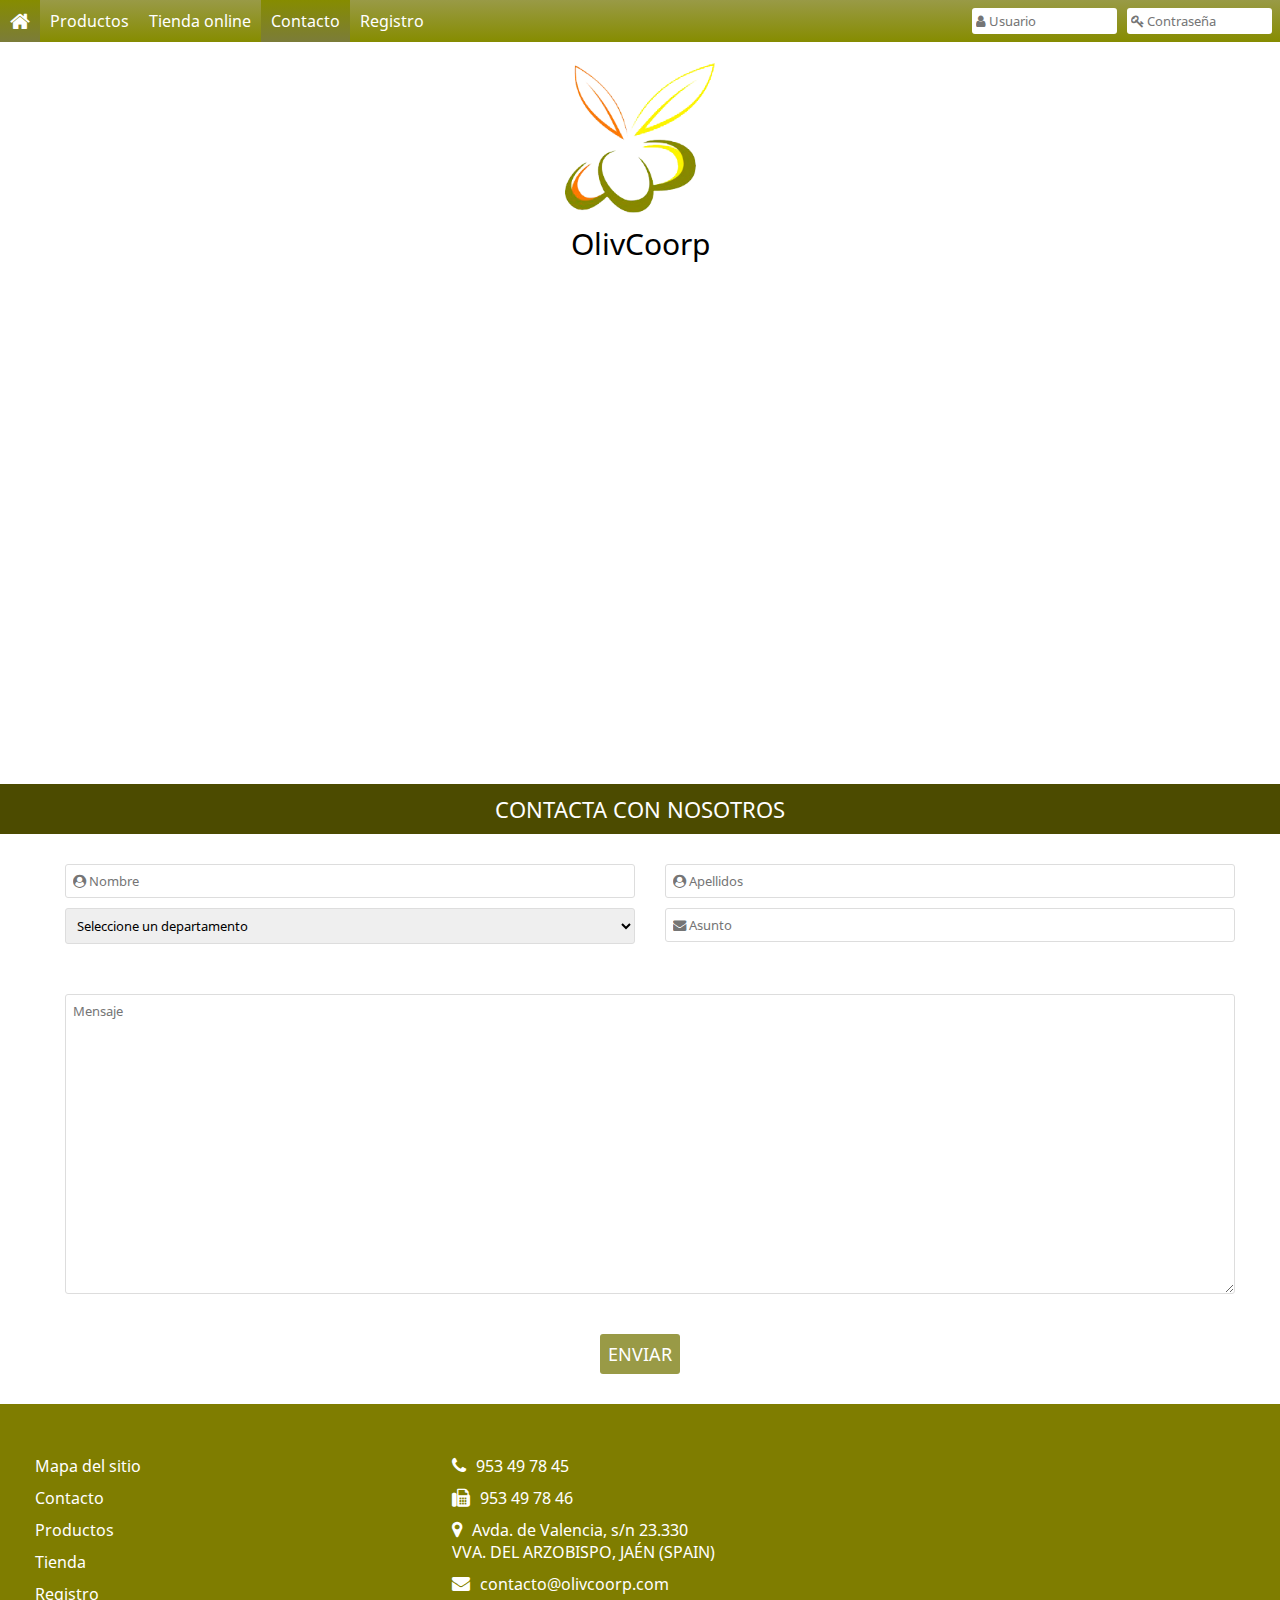
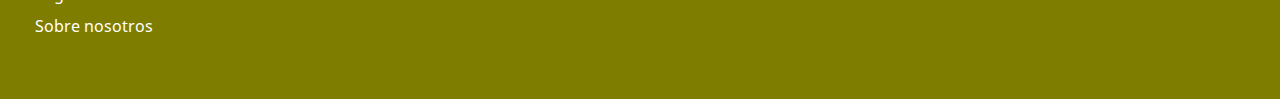
<file: src/contacto.html>
<!DOCTYPE html>
<html>
<head>
	<meta charset="utf-8">
	<title>OlivCoorp</title>
	<link rel="icon" type="image/png" href="imagen/icon.png" />
	<meta name="viewport" content="width=device-width, initial-scale=1.0">
	<link rel="stylesheet" type="text/css" href="css/base.css">
	<link rel="stylesheet" type="text/css" href="css/contacto.css">
	<link rel="stylesheet" type="text/css" href="fuentes/font-awesome/css/font-awesome.min.css">
	<script type="text/javascript" src="javascript/olivcoorp.js"></script>
</head>
<body>
	<header>
		<div class="row">
			<div class="nav-wrap col-12">
			<div class="nav-wrap col-12">
				<div class="row">
					<nav class="col-8">
						<i id="menu-nav-display" class="fa fa-bars fa-2x" aria-hidden="true"></i>
						<ul>
							<li><a href="index.html"><i class="fa fa-home fa-lg" aria-hidden="true"></i></a></li><li><a href="nuestros_productos.html">Productos</a></li><li><a href="tienda.html">Tienda online</a></li><li><a class="menu-activo" href="contacto.html">Contacto</a></li><li><a href="registro.html">Registro</a></li>
						</ul>
					</nav>
					<div id="nav-login-form-wrap" class="col-4">
						<i id="form-display" class="fa fa-sign-in fa-2x" aria-hidden="true"></i>
						<form id="nav-login-form">
							<input size="15" type="text" placeholder="&#xf007; Usuario" name="usuario"><input size="15" placeholder="&#xf084; Contraseña" type="password" name="pass">
							<input type="submit" value="Iniciar sesión">
						</form>
					</div>
				</div>
			</div>
			</div>
			<div class="row">
				<div id="logo-wrap" class="col-12">
					<img class="img-responsive" src="imagen/oliv_coorp_logo.png">
					<p id="logo-text">OlivCoorp</p>
				</div>
			</div>
		</div>
	</header>

	<section id="mapa-contacto">
		<iframe src="https://www.google.com/maps/embed?pb=!1m18!1m12!1m3!1d3136.7526511413485!2d-3.0091777843617113!3d38.16918769714128!2m3!1f0!2f0!3f0!3m2!1i1024!2i768!4f13.1!3m3!1m2!1s0xd6f1b9271ea0707%3A0x99eb7ed96d92516!2sAv.+Valencia%2C+23%2C+Villanueva+del+Arzobispo%2C+Ja%C3%A9n!5e0!3m2!1ses!2ses!4v1480522611800" width="100%" height="500" frameborder="0" style="pointer-events:none;border:0" allowfullscreen></iframe>
		<p>Contacta con nosotros</p>
	</section>

	<section id="cont-wrap">
		<form id="contacto" method="post" action="mailto:contacto@olivcoorp.com" enctype="text/plain">
			<div class="row">
				<div class="col-6 col-t-12 col-m-12">
					<input type="text" tabindex="1" name="nombre" placeholder="&#xf2bd; Nombre">
					<select tabindex="3" name="departamento">
						<option disabled selected>Seleccione un departamento</option>
						<option value="ventas">Ventas</option>
						<option value="ventas">Recursos humanos</option>
						<option value="ventas">Administración</option>
					</select>
				</div>
				<div class="col-6 col-t-12 col-m-12">
					<input tabindex="2" type="text" name="apellidos" placeholder="&#xf2bd; Apellidos">
					<input tabindex="4" type="text" name="asunto" placeholder="&#xf0e0; Asunto">
				</div>
				<div class="col-12">
					<textarea tabindex="5" placeholder="Mensaje" name="mensaje"></textarea>
				</div>
				<div class="col-12">
					<input tabindex="6" type="submit" value="Enviar">
				</div>
			</div>
		</form>
	</section>

	<footer>
		<div class="row">
			<div id="foot-wrap" class="col-12">
				<div class="row">
					<div class="col-4 col-t-6 col-m-12">
						<ul>
							<li><a href="#">Mapa del sitio</a></li>
							<li><a href="contacto.html">Contacto</a></li>
							<li><a href="nuestros_productos.html">Productos</a></li>
							<li><a href="tienda.html">Tienda</a></li>
							<li><a href="registro.html">Registro</a></li>
							<li><a href="index.html">Sobre nosotros</a></li>
						</ul>
					</div>
					<!-- <div class="col-3">
						
					</div> -->
					<div id="datos-contacto" class="col-4 col-t-6 col-m-12">
						<ul>
							<li><i class="fa fa-phone fa-2x" aria-hidden="true"></i><a href="#">953 49 78 45</a></li>
							<li><i class="fa fa-fax fa-2x" aria-hidden="true"></i><a href="#">953 49 78 46</a></li>
							<li><i class="fa fa-map-marker fa-2x" aria-hidden="true"></i><a href="#">Avda. de Valencia, s/n 23.330 <br/>VVA. DEL ARZOBISPO, JAÉN (SPAIN)</a></li>
							<li><i class="fa fa-envelope fa-2x" aria-hidden="true"></i><a href="#">contacto@olivcoorp.com</a></li>
						</ul>
					</div>
					<div id="mapa" class="col-4 col-t-12 col-m-12">
						<iframe src="https://www.google.com/maps/embed?pb=!1m18!1m12!1m3!1d3136.7526511413485!2d-3.0091777843617113!3d38.16918769714128!2m3!1f0!2f0!3f0!3m2!1i1024!2i768!4f13.1!3m3!1m2!1s0xd6f1b9271ea0707%3A0x99eb7ed96d92516!2sAv.+Valencia%2C+23%2C+Villanueva+del+Arzobispo%2C+Ja%C3%A9n!5e0!3m2!1ses!2ses!4v1480522611800" width="100%" height="230" frameborder="0" style="border:0" allowfullscreen></iframe>
					</div>
				</div>
			</div>
		</div>
	</footer>
</body>
</html>
</file>
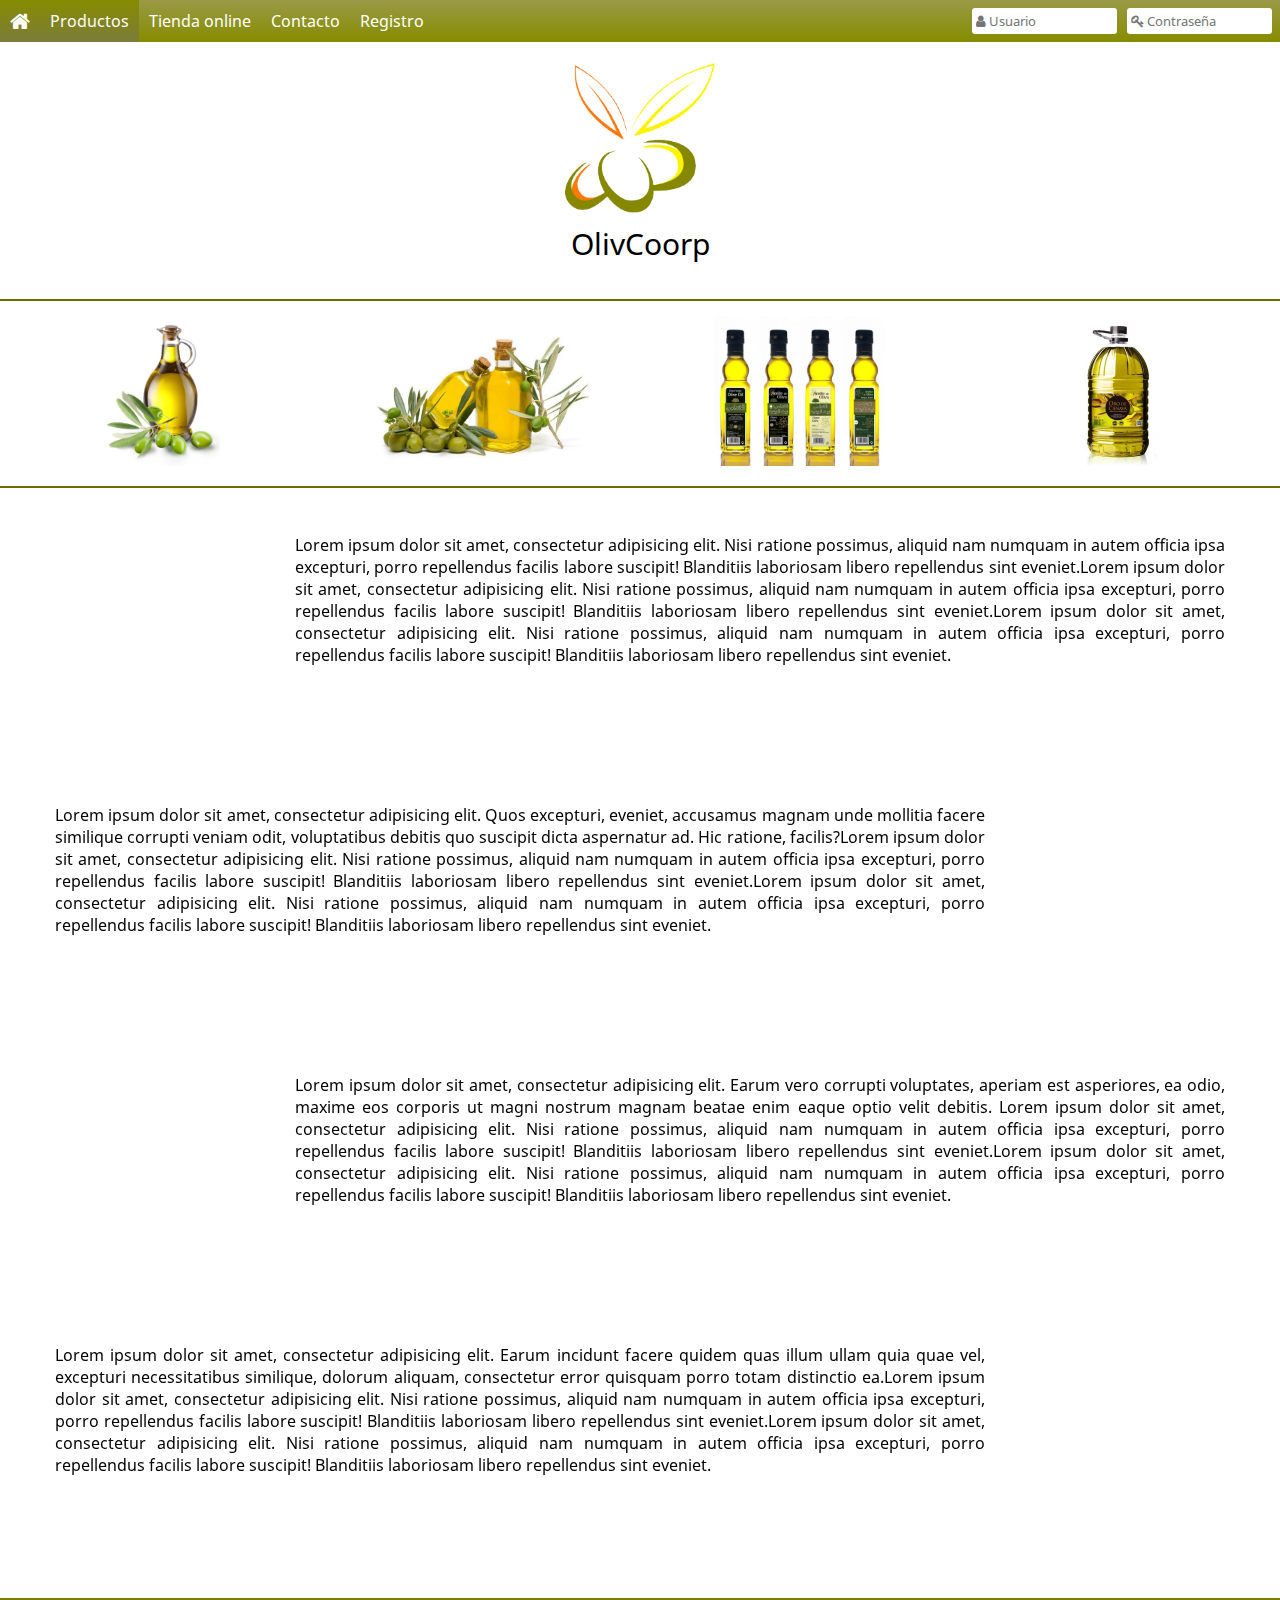
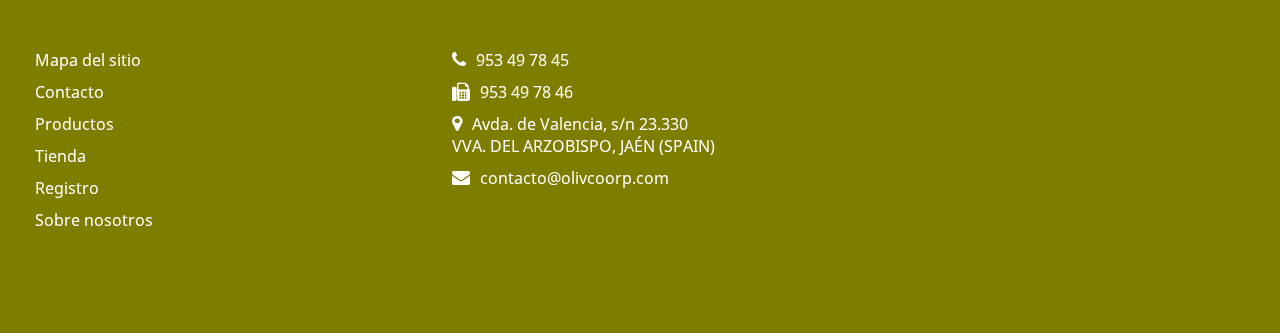
<file: src/nuestros_productos.html>
<!DOCTYPE html>
<html>
<head>
	<meta charset="utf-8">
	<title>OlivCoorp</title>
	<link rel="icon" type="image/png" href="imagen/icon.png" />
	<meta name="viewport" content="width=device-width, initial-scale=1.0">
	<link rel="stylesheet" type="text/css" href="css/base.css">
	<link rel="stylesheet" type="text/css" href="css/nuestros_productos.css">
	<link rel="stylesheet" type="text/css" href="fuentes/font-awesome/css/font-awesome.min.css">
	<script type="text/javascript" src="javascript/olivcoorp.js"></script>
</head>
<body>

<div id="myModal" class="modal">
	<span class="close">Cerrar</span>
	<img class="modal-content" id="img01">
</div>

	<header>
		<div class="row">
			<div class="nav-wrap col-12">
				<div class="row">
					<nav class="col-8">
						<i id="menu-nav-display" class="fa fa-bars fa-2x" aria-hidden="true"></i>
						<ul>
							<li><a href="index.html"><i class="fa fa-home fa-lg" aria-hidden="true"></i></a></li><li><a class="menu-activo" href="nuestros_productos.html">Productos</a></li><li><a href="tienda.html">Tienda online</a></li><li><a href="contacto.html">Contacto</a></li><li><a href="registro.html">Registro</a></li>
						</ul>
					</nav>
					<div id="nav-login-form-wrap" class="col-4">
						<i id="form-display" class="fa fa-sign-in fa-2x" aria-hidden="true"></i>
						<form id="nav-login-form">
							<input size="15" type="text" placeholder="&#xf007; Usuario" name="usuario"><input size="15" placeholder="&#xf084; Contraseña" type="password" name="pass">
							<input type="submit" value="Iniciar sesión">
						</form>
					</div>
				</div>
			</div>
			<div class="row">
				<div id="logo-wrap" class="col-12">
					<img class="img-responsive" src="imagen/oliv_coorp_logo.png">
					<p id="logo-text">OlivCoorp</p>
				</div>
			</div>
		</div>
	</header>

	<div class="row">
		
		<div class="img-productos">

			<a href="#foto1" class="col-3 col-t-6 col-m-12"><img id="myImg" src="imagen/aceite1.jpg"></a>
			<a href="#foto2" class="col-3 col-t-6 col-m-12"><img id="myImg2" src="imagen/aceite2.jpg"></a>
			<a href="#foto3" class="col-3 col-t-6 col-m-12"><img id="myImg3" src="imagen/aceite3.jpg"></a>
			<a href="#foto4" class="col-3 col-t-6 col-m-12"><img id="myImg4" src="imagen/aceite4.jpg"></a>

		</div>
	</div>

	<section id="cont-wrap">
			<div class="row">
					<div class="col-12">
						<iframe class="imgIzquierda" width="200" height="200" src="https://www.youtube.com/embed/zs2ygMHY5Cw" frameborder="2" allowfullscreen></iframe><p class="texto">Lorem ipsum dolor sit amet, consectetur adipisicing elit. Nisi ratione possimus, aliquid nam numquam in autem officia ipsa excepturi, porro repellendus facilis labore suscipit! Blanditiis laboriosam libero repellendus sint eveniet.Lorem ipsum dolor sit amet, consectetur adipisicing elit. Nisi ratione possimus, aliquid nam numquam in autem officia ipsa excepturi, porro repellendus facilis labore suscipit! Blanditiis laboriosam libero repellendus sint eveniet.Lorem ipsum dolor sit amet, consectetur adipisicing elit. Nisi ratione possimus, aliquid nam numquam in autem officia ipsa excepturi, porro repellendus facilis labore suscipit! Blanditiis laboriosam libero repellendus sint eveniet.</a></p>
					</div>
			</div>
		</a>
		

		
			<div class="row">
				<div class="col-12">
					<iframe class="imgDerecha" width="200" height="200" src="https://www.youtube.com/embed/zs2ygMHY5Cw" frameborder="0" allowfullscreen></iframe><p class="texto">Lorem ipsum dolor sit amet, consectetur adipisicing elit. Quos excepturi, eveniet, accusamus magnam unde mollitia facere similique corrupti veniam odit, voluptatibus debitis quo suscipit dicta aspernatur ad. Hic ratione, facilis?Lorem ipsum dolor sit amet, consectetur adipisicing elit. Nisi ratione possimus, aliquid nam numquam in autem officia ipsa excepturi, porro repellendus facilis labore suscipit! Blanditiis laboriosam libero repellendus sint eveniet.Lorem ipsum dolor sit amet, consectetur adipisicing elit. Nisi ratione possimus, aliquid nam numquam in autem officia ipsa excepturi, porro repellendus facilis labore suscipit! Blanditiis laboriosam libero repellendus sint eveniet.</a></p>
				</div>
			</div>	
		</a>

		
			<div class="row">
				<div class="col-12">
					<iframe class="imgIzquierda" width="200" height="200" src="https://www.youtube.com/embed/zs2ygMHY5Cw" frameborder="2" allowfullscreen></iframe><p class="texto">Lorem ipsum dolor sit amet, consectetur adipisicing elit. Earum vero corrupti voluptates, aperiam est asperiores, ea odio, maxime eos corporis ut magni nostrum magnam beatae enim eaque optio velit debitis. Lorem ipsum dolor sit amet, consectetur adipisicing elit. Nisi ratione possimus, aliquid nam numquam in autem officia ipsa excepturi, porro repellendus facilis labore suscipit! Blanditiis laboriosam libero repellendus sint eveniet.Lorem ipsum dolor sit amet, consectetur adipisicing elit. Nisi ratione possimus, aliquid nam numquam in autem officia ipsa excepturi, porro repellendus facilis labore suscipit! Blanditiis laboriosam libero repellendus sint eveniet.</a></p>
				</div>
			</div>
		</a>
		
		
			<div class="row">
				<div class="col-12">
					<iframe class="imgDerecha" width="200" height="200" src="https://www.youtube.com/embed/zs2ygMHY5Cw" frameborder="0" allowfullscreen></iframe><p class="texto">Lorem ipsum dolor sit amet, consectetur adipisicing elit. Earum incidunt facere quidem quas illum ullam quia quae vel, excepturi necessitatibus similique, dolorum aliquam, consectetur error quisquam porro totam distinctio ea.Lorem ipsum dolor sit amet, consectetur adipisicing elit. Nisi ratione possimus, aliquid nam numquam in autem officia ipsa excepturi, porro repellendus facilis labore suscipit! Blanditiis laboriosam libero repellendus sint eveniet.Lorem ipsum dolor sit amet, consectetur adipisicing elit. Nisi ratione possimus, aliquid nam numquam in autem officia ipsa excepturi, porro repellendus facilis labore suscipit! Blanditiis laboriosam libero repellendus sint eveniet.</a></p>
				</div>
			</div>
		</a>
		
	</section>

	<footer>
		<div class="row">
			<div id="foot-wrap" class="col-12">
				<div class="row">
					<div class="col-4 col-t-6 col-m-12">
						<ul>
							<li><a href="#">Mapa del sitio</a></li>
							<li><a href="contacto.html">Contacto</a></li>
							<li><a href="nuestros_productos.html">Productos</a></li>
							<li><a href="tienda.html">Tienda</a></li>
							<li><a href="registro.html">Registro</a></li>
							<li><a href="index.html">Sobre nosotros</a></li>
						</ul>
					</div>
					<!-- <div class="col-3">
						
					</div> -->
					<div id="datos-contacto" class="col-4 col-t-6 col-m-12">
						<ul>
							<li><i class="fa fa-phone fa-2x" aria-hidden="true"></i><a href="#">953 49 78 45</a></li>
							<li><i class="fa fa-fax fa-2x" aria-hidden="true"></i><a href="#">953 49 78 46</a></li>
							<li><i class="fa fa-map-marker fa-2x" aria-hidden="true"></i><a href="#">Avda. de Valencia, s/n 23.330 <br/>VVA. DEL ARZOBISPO, JAÉN (SPAIN)</a></li>
							<li><i class="fa fa-envelope fa-2x" aria-hidden="true"></i><a href="#">contacto@olivcoorp.com</a></li>
						</ul>
					</div>
					<div id="mapa" class="col-4 col-t-12 col-m-12">
						<iframe src="https://www.google.com/maps/embed?pb=!1m18!1m12!1m3!1d3136.7526511413485!2d-3.0091777843617113!3d38.16918769714128!2m3!1f0!2f0!3f0!3m2!1i1024!2i768!4f13.1!3m3!1m2!1s0xd6f1b9271ea0707%3A0x99eb7ed96d92516!2sAv.+Valencia%2C+23%2C+Villanueva+del+Arzobispo%2C+Ja%C3%A9n!5e0!3m2!1ses!2ses!4v1480522611800" width="100%" height="230" frameborder="0" style="border:0" allowfullscreen></iframe>
					</div>
				</div>
			</div>
		</div>
	</footer>
</body>
</html>
</file>
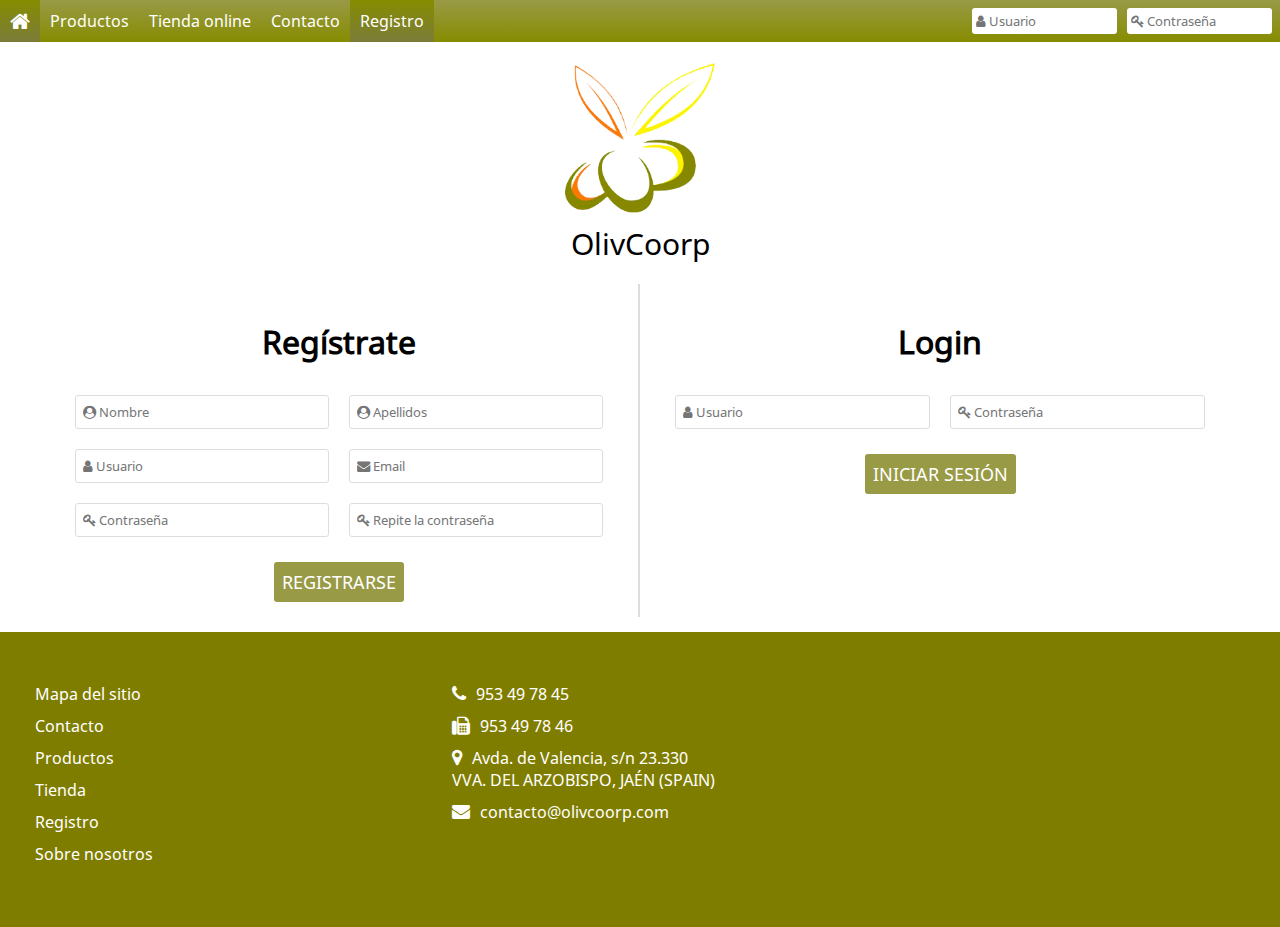
<file: src/registro.html>
<!DOCTYPE html>
<html>
<head>
	<meta charset="utf-8">
	<title>OlivCoorp</title>
	<link rel="icon" type="image/png" href="imagen/icon.png" />
	<meta name="viewport" content="width=device-width, initial-scale=1.0">
	<link rel="stylesheet" type="text/css" href="css/base.css">
	<link rel="stylesheet" type="text/css" href="css/registro.css">
	<link rel="stylesheet" type="text/css" href="fuentes/font-awesome/css/font-awesome.min.css">
	<script type="text/javascript" src="javascript/olivcoorp.js"></script>
</head>
<body>
	<header>
		<div class="row">
			<div class="nav-wrap col-12">
				<div class="row">
					<nav class="col-8">
						<i id="menu-nav-display" class="fa fa-bars fa-2x" aria-hidden="true"></i>
						<ul>
							<li><a href="index.html"><i class="fa fa-home fa-lg" aria-hidden="true"></i></a></li><li><a href="nuestros_productos.html">Productos</a></li><li><a href="tienda.html">Tienda online</a></li><li><a href="contacto.html">Contacto</a></li><li><a class="menu-activo" href="registro.html">Registro</a></li>
						</ul>
					</nav>
					<div id="nav-login-form-wrap" class="col-4">
						<i id="form-display" class="fa fa-sign-in fa-2x" aria-hidden="true"></i>
						<form id="nav-login-form">
							<input size="15" type="text" placeholder="&#xf007; Usuario" name="usuario"><input size="15" placeholder="&#xf084; Contraseña" type="password" name="pass">
							<input type="submit" value="Iniciar sesión">
						</form>
					</div>
				</div>
			</div>
			<div class="row">
				<div id="logo-wrap" class="col-12">
					<img class="img-responsive" src="imagen/oliv_coorp_logo.png">
					<p id="logo-text">OlivCoorp</p>
				</div>
			</div>
		</div>
	</header>

	<section id="cont-wrap">
		<div class="row">
			<form id="registro" method="post" action="mailto:contacto@olivcoorp.com" enctype="text/plain" class="col-6 col-t-12 col-m-12">
				<h1>Regístrate</h1>
				<div class="row">
					<div class="col-12 col-t-12 col-m-12">
						<div class="row">
							<div class="col-6 col-t-12 col-m-12">
								<input type="text" tabindex="1" name="nombre" placeholder="&#xf2bd; Nombre">
							</div>
							<div class="col-6 col-t-12 col-m-12">
								<input type="text" tabindex="2" name="apellidos" placeholder="&#xf2bd; Apellidos">
							</div>
						</div>
						<div class="row">
							<div class="col-6 col-t-12 col-m-12">
								<input type="text" tabindex="3" name="usuario" placeholder="&#xf007; Usuario">
							</div>
							<div class="col-6 col-t-12 col-m-12">
								<input type="email" tabindex="4" name="email" placeholder="&#xf0e0; Email">
							</div>
						</div>
						<div class="row">
							<div class="col-6 col-t-12 col-m-12">
								<input type="password" tabindex="5" name="contrasena" placeholder="&#xf084; Contraseña">
							</div>
							<div class="col-6 col-t-12 col-m-12">
								<input type="password" tabindex="6" name="contrasena2" placeholder="&#xf084; Repite la contraseña">
							</div>
						</div>					
						<input tabindex="7" type="submit" value="Registrarse">
					</div>
				</div>
			</form>
			<form id="login" method="post" action="mailto:contacto@olivcoorp.com" enctype="text/plain" class="col-6 col-t-12 col-m-12">
				<h1>Login</h1>
				<div class="row">
					<div class="col-12 col-t-12 col-m-12">
						<div class="row">
							<div class="col-6 col-t-12 col-m-12">
								<input type="text" tabindex="8" name="usuario" placeholder="&#xf007; Usuario">
							</div>
							<div class="col-6 col-t-12 col-m-12">
								<input type="password" tabindex="9" name="contrasena" placeholder="&#xf084; Contraseña">
							</div>
						</div>
					</div>
				</div>
				<input tabindex="10" type="submit" value="Iniciar sesión">
			</form>
		</div>
	</section>

	<footer>
		<div class="row">
			<div id="foot-wrap" class="col-12">
				<div class="row">
					<div class="col-4 col-t-6 col-m-12">
						<ul>
							<li><a href="#">Mapa del sitio</a></li>
							<li><a href="contacto.html">Contacto</a></li>
							<li><a href="nuestros_productos.html">Productos</a></li>
							<li><a href="tienda.html">Tienda</a></li>
							<li><a href="registro.html">Registro</a></li>
							<li><a href="index.html">Sobre nosotros</a></li>
						</ul>
					</div>
					<!-- <div class="col-3">
						
					</div> -->
					<div id="datos-contacto" class="col-4 col-t-6 col-m-12">
						<ul>
							<li><i class="fa fa-phone fa-2x" aria-hidden="true"></i><a href="#">953 49 78 45</a></li>
							<li><i class="fa fa-fax fa-2x" aria-hidden="true"></i><a href="#">953 49 78 46</a></li>
							<li><i class="fa fa-map-marker fa-2x" aria-hidden="true"></i><a href="#">Avda. de Valencia, s/n 23.330 <br/>VVA. DEL ARZOBISPO, JAÉN (SPAIN)</a></li>
							<li><i class="fa fa-envelope fa-2x" aria-hidden="true"></i><a href="#">contacto@olivcoorp.com</a></li>
						</ul>
					</div>
					<div id="mapa" class="col-4 col-t-12 col-m-12">
						<iframe src="https://www.google.com/maps/embed?pb=!1m18!1m12!1m3!1d3136.7526511413485!2d-3.0091777843617113!3d38.16918769714128!2m3!1f0!2f0!3f0!3m2!1i1024!2i768!4f13.1!3m3!1m2!1s0xd6f1b9271ea0707%3A0x99eb7ed96d92516!2sAv.+Valencia%2C+23%2C+Villanueva+del+Arzobispo%2C+Ja%C3%A9n!5e0!3m2!1ses!2ses!4v1480522611800" width="100%" height="230" frameborder="0" style="border:0" allowfullscreen></iframe>
					</div>
				</div>
			</div>
		</div>
	</footer>
</body>
</html>
</file>
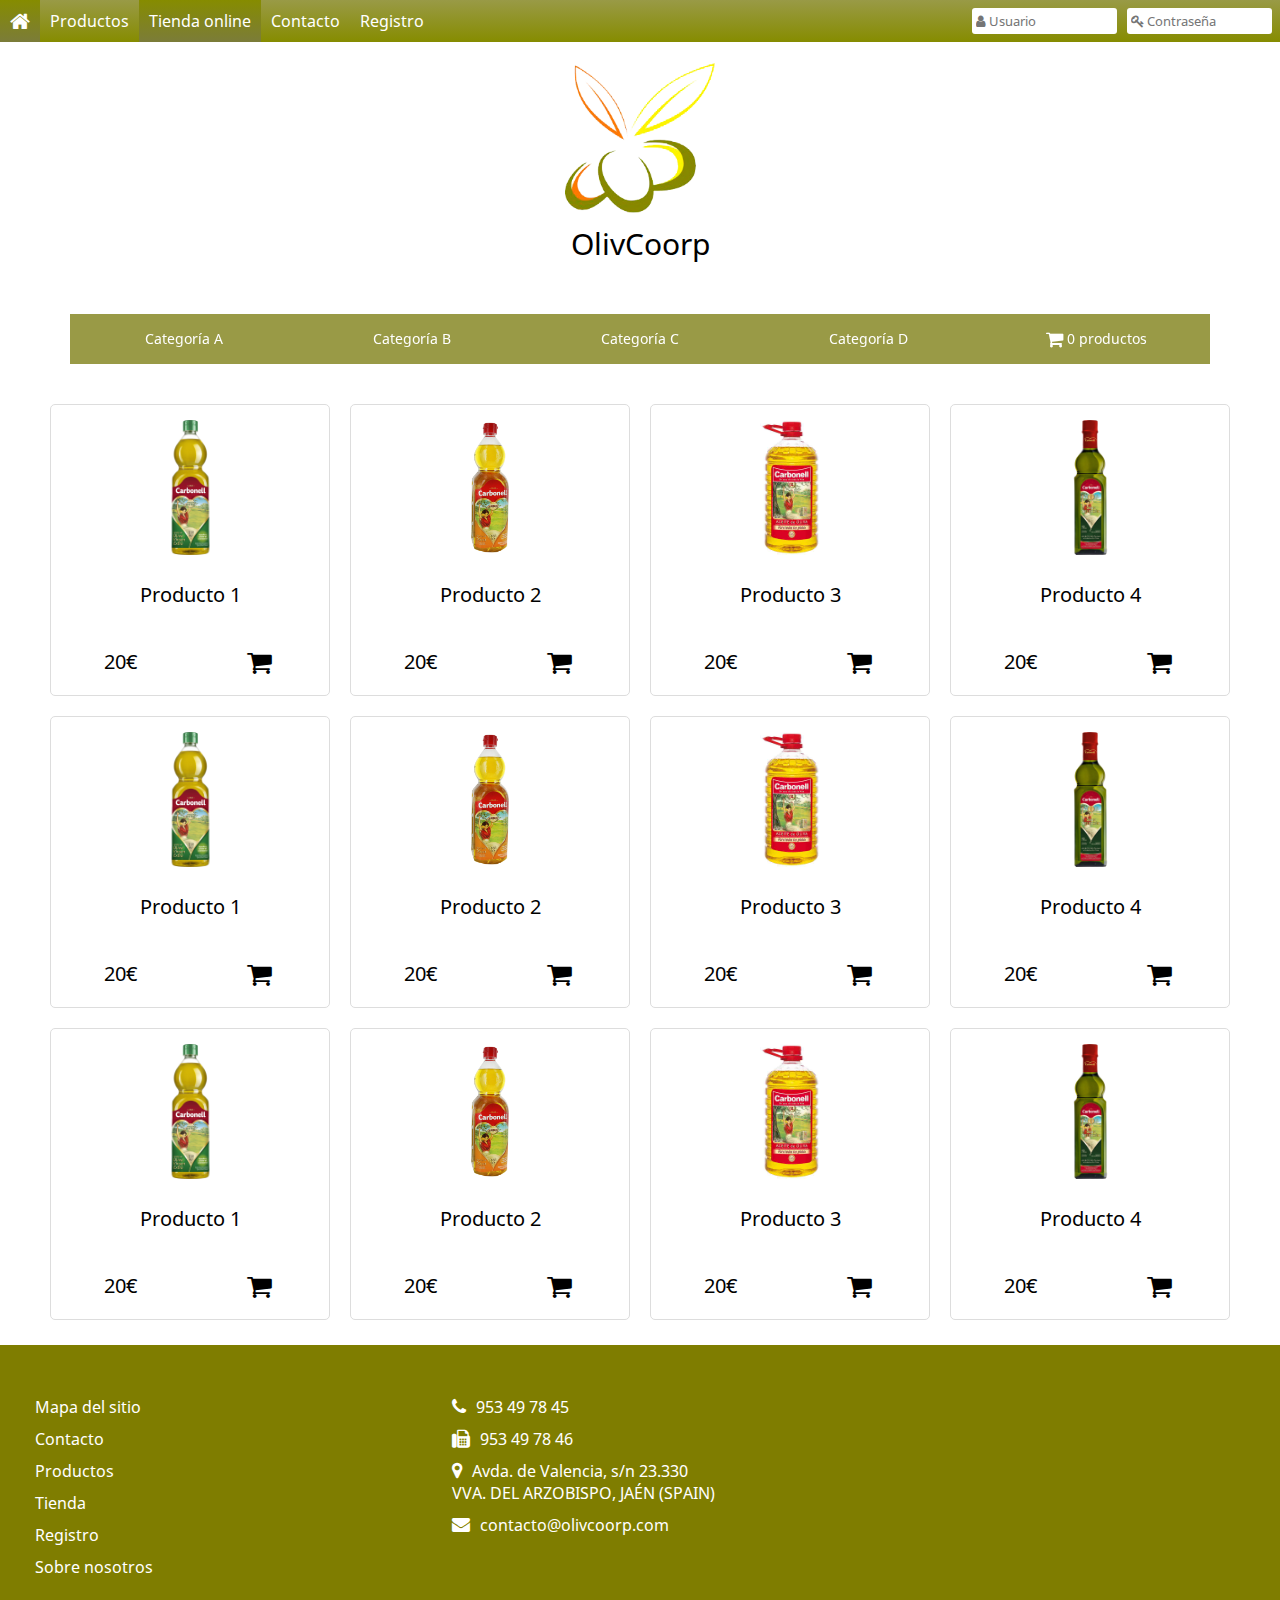
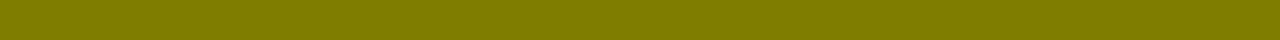
<file: src/tienda.html>
<!DOCTYPE html>
<html>
<head>
	<meta charset="utf-8">
	<title>OlivCoorp</title>
	<link rel="icon" type="image/png" href="imagen/icon.png" />
	<meta name="viewport" content="width=device-width, initial-scale=1.0">
	<link rel="stylesheet" type="text/css" href="css/base.css">
	<link rel="stylesheet" type="text/css" href="css/tienda.css">
	<link rel="stylesheet" type="text/css" href="fuentes/font-awesome/css/font-awesome.min.css">
	<script type="text/javascript" src="javascript/olivcoorp.js"></script>
</head>
<body>
	<header>
		<div class="row">
			<div class="nav-wrap col-12">
				<div class="row">
					<nav class="col-8">
						<i id="menu-nav-display" class="fa fa-bars fa-2x" aria-hidden="true"></i>
						<ul>
							<li><a href="index.html"><i class="fa fa-home fa-lg" aria-hidden="true"></i></a></li><li><a href="nuestros_productos.html">Productos</a></li><li><a class="menu-activo" href="tienda.html">Tienda online</a></li><li><a href="contacto.html">Contacto</a></li><li><a href="registro.html">Registro</a></li>
						</ul>
					</nav>
					<div id="nav-login-form-wrap" class="col-4">
						<i id="form-display" class="fa fa-sign-in fa-2x" aria-hidden="true"></i>
						<form id="nav-login-form">
							<input size="15" type="text" placeholder="&#xf007; Usuario" name="usuario"><input size="15" placeholder="&#xf084; Contraseña" type="password" name="pass">
							<input type="submit" value="Iniciar sesión">
						</form>
					</div>
				</div>
			</div>
			<div class="row">
				<div id="logo-wrap" class="col-12">
					<img class="img-responsive" src="imagen/oliv_coorp_logo.png">
					<p id="logo-text">OlivCoorp</p>
				</div>
			</div>
		</div>
	</header>

	<section id="cont-wrap"> 
		<div class="row">
			<div class="filter-product col-12">
				<nav class="col-9">

					<ul class="main">
						<li><a href="categoriaA.html">Categoría A</a></li>
						<li><a href="categoriaB.html">Categoría B</a></li>
						<li><a href="categoriaC.html">Categoría C</a></li>
						<li><a href="categoriaD.html">Categoría D</a></li>
						<li><a href="#"><i class="fa fa-shopping-cart fa-lg" aria-hidden="true"></i> 0 productos</a></li>
					</ul>

				</nav>
			</div>
		</div>


	<div class="row">

		<div class="prod col-3 col-t-6 col-m-12">
			<div class="wrap-prod">
				<img class="img-responsive" src="imagen/pr1.jpg"><p>Producto 1</p>
				<div class="price">
					<p class="precio">20€</p>
					<p class="carro"><i class="fa fa-shopping-cart fa-lg" aria-hidden="true"></i></p>
				</div>
			</div>
		</div>

		<div class="prod col-3 col-t-6 col-m-12">
			<div class="wrap-prod">
				<img class="img-responsive" src="imagen/pr2.jpg"><p>Producto 2</p>
				<div class="price">
					<p class="precio">20€</p>
					<p class="carro"><i class="fa fa-shopping-cart fa-lg" aria-hidden="true"></i></p>
				</div>
			</div>
		</div>

		<div class="prod col-3 col-t-6 col-m-12">
			<div class="wrap-prod">
				<img class="img-responsive" src="imagen/pr3.jpg"><p>Producto 3</p>
				<div class="price">
					<p class="precio">20€</p>
					<p class="carro"><i class="fa fa-shopping-cart fa-lg" aria-hidden="true"></i></p>
				</div>
			</div>
		</div>

		<div class="prod col-3 col-t-6 col-m-12">
			<div class="wrap-prod">
				<img class="img-responsive" src="imagen/pr4.jpg"><p>Producto 4</p>
				<div class="price">
					<p class="precio">20€</p>
					<p class="carro"><i class="fa fa-shopping-cart fa-lg" aria-hidden="true"></i></p>
				</div>
			</div>
		</div>
	
		
	</div>

	<div class="row">

		<div class="prod col-3 col-t-6 col-m-12">
			<div class="wrap-prod">
				<img class="img-responsive" src="imagen/pr1.jpg"><p>Producto 1</p>
				<div class="price">
					<p class="precio">20€</p>
					<p class="carro"><i class="fa fa-shopping-cart fa-lg" aria-hidden="true"></i></p>
				</div>
			</div>
		</div>

		<div class="prod col-3 col-t-6 col-m-12">
			<div class="wrap-prod">
				<img class="img-responsive" src="imagen/pr2.jpg"><p>Producto 2</p>
				<div class="price">
					<p class="precio">20€</p>
					<p class="carro"><i class="fa fa-shopping-cart fa-lg" aria-hidden="true"></i></p>
				</div>
			</div>
		</div>

		<div class="prod col-3 col-t-6 col-m-12">
			<div class="wrap-prod">
				<img class="img-responsive" src="imagen/pr3.jpg"><p>Producto 3</p>
				<div class="price">
					<p class="precio">20€</p>
					<p class="carro"><i class="fa fa-shopping-cart fa-lg" aria-hidden="true"></i></p>
				</div>
			</div>
		</div>

		<div class="prod col-3 col-t-6 col-m-12">
			<div class="wrap-prod">
				<img class="img-responsive" src="imagen/pr4.jpg"><p>Producto 4</p>
				<div class="price">
					<p class="precio">20€</p>
					<p class="carro"><i class="fa fa-shopping-cart fa-lg" aria-hidden="true"></i></p>
				</div>
			</div>
		</div>
	
		
	</div>


	<div class="row">

		<div class="prod col-3 col-t-6 col-m-12">
			<div class="wrap-prod">
				<img class="img-responsive" src="imagen/pr1.jpg"><p>Producto 1</p>
				<div class="price">
					<p class="precio">20€</p>
					<p class="carro"><i class="fa fa-shopping-cart fa-lg" aria-hidden="true"></i></p>
				</div>
			</div>
		</div>

		<div class="prod col-3 col-t-6 col-m-12">
			<div class="wrap-prod">
				<img class="img-responsive" src="imagen/pr2.jpg"><p>Producto 2</p>
				<div class="price">
					<p class="precio">20€</p>
					<p class="carro"><i class="fa fa-shopping-cart fa-lg" aria-hidden="true"></i></p>
				</div>
			</div>
		</div>

		<div class="prod col-3 col-t-6 col-m-12">
			<div class="wrap-prod">
				<img class="img-responsive" src="imagen/pr3.jpg"><p>Producto 3</p>
				<div class="price">
					<p class="precio">20€</p>
					<p class="carro"><i class="fa fa-shopping-cart fa-lg" aria-hidden="true"></i></p>
				</div>
			</div>
		</div>

		<div class="prod col-3 col-t-6 col-m-12">
			<div class="wrap-prod">
				<img class="img-responsive" src="imagen/pr4.jpg"><p>Producto 4</p>
				<div class="price">
					<p class="precio">20€</p>
					<p class="carro"><i class="fa fa-shopping-cart fa-lg" aria-hidden="true"></i></p>
				</div>
			</div>
		</div>
	
		
	</div>





	</section>




	<footer>
		<div class="row">
			<div id="foot-wrap" class="col-12">
				<div class="row">
					<div class="col-4 col-t-6 col-m-12">
						<ul>
							<li><a href="#">Mapa del sitio</a></li>
							<li><a href="contacto.html">Contacto</a></li>
							<li><a href="nuestros_productos.html">Productos</a></li>
							<li><a href="tienda.html">Tienda</a></li>
							<li><a href="registro.html">Registro</a></li>
							<li><a href="index.html">Sobre nosotros</a></li>
						</ul>
					</div>
					<!-- <div class="col-3">
						
					</div> -->
					<div id="datos-contacto" class="col-4 col-t-6 col-m-12">
						<ul>
							<li><i class="fa fa-phone fa-2x" aria-hidden="true"></i><a href="#">953 49 78 45</a></li>
							<li><i class="fa fa-fax fa-2x" aria-hidden="true"></i><a href="#">953 49 78 46</a></li>
							<li><i class="fa fa-map-marker fa-2x" aria-hidden="true"></i><a href="#">Avda. de Valencia, s/n 23.330 <br/>VVA. DEL ARZOBISPO, JAÉN (SPAIN)</a></li>
							<li><i class="fa fa-envelope fa-2x" aria-hidden="true"></i><a href="#">contacto@olivcoorp.com</a></li>
						</ul>
					</div>
					<div id="mapa" class="col-4 col-t-12 col-m-12">
						<iframe src="https://www.google.com/maps/embed?pb=!1m18!1m12!1m3!1d3136.7526511413485!2d-3.0091777843617113!3d38.16918769714128!2m3!1f0!2f0!3f0!3m2!1i1024!2i768!4f13.1!3m3!1m2!1s0xd6f1b9271ea0707%3A0x99eb7ed96d92516!2sAv.+Valencia%2C+23%2C+Villanueva+del+Arzobispo%2C+Ja%C3%A9n!5e0!3m2!1ses!2ses!4v1480522611800" width="100%" height="230" frameborder="0" style="border:0" allowfullscreen></iframe>
					</div>
				</div>
			</div>
		</div>
	</footer>
</body>
</html>
</file>
<file: src/css/base.css>
@font-face {
	font-family: 'Noto Sans';
	src: url('../fuentes/NotoSans-Regular.ttf');

}

* {
	box-sizing: border-box;
}

a {
	outline: none;
	text-decoration: none;
	/*color: #999a46;*/
}

body {
    font-family: "Noto Sans", "FontAwesome", sans-serif;
    padding: 0px;
    margin: 0px;
}
#cont-wrap, .cont-wrap {
	width: 100%;
	max-width: 1200px;
	margin: 0px auto;
}

#cont-wrap article {
	display: block;
	clear: both;
	text-align: justify;
}

#cont-wrap article p {
	padding: 10px; 
}
.col-1 {width: 8.33%;}
.col-2 {width: 16.66%;}
.col-3 {width: 25%;}
.col-4 {width: 33.33%;}
.col-5 {width: 41.66%;}
.col-6 {width: 50%;}
.col-7 {width: 58.33%;}
.col-8 {width: 66.66%;}
.col-9 {width: 75%;}
.col-10 {width: 83.33%;}
.col-11 {width: 91.66%;}
.col-12 {width: 100%;}

[class*="col-"] {
    float: left;
    padding: 15px;
}

.row::after {
    content: "";
    clear: both;
    display: block;
}

header {
	z-index: 2000;
	
}

header .nav-wrap {
	position: fixed;
	top: 0px;
	padding: 0px;
	background: #999a46;
	background: -moz-linear-gradient(top, #999a46 0%, #868c00 100%);
	background: -webkit-linear-gradient(top, #999a46 0%,#868c00 100%);
	background: linear-gradient(to bottom, #999a46 0%,#868c00 100%);
	filter: progid:DXImageTransform.Microsoft.gradient( startColorstr='#999a46', endColorstr='#868c00',GradientType=0 );
}

header nav, #nav-login-form-wrap  {
	padding: 0px !important;
}

header nav ul {
	display: block;
	margin: 0px;
	padding: 0px;
	list-style: none;
	position: relative;
}

header nav ul li {
	display: inline-block;
}

header nav ul li a {
	color: #FFF;
	text-decoration: none;
	display: block;
	padding: 10px;
}

form#nav-login-form {
	padding: 8px !important;
	text-align: right;
}

form#nav-login-form i {
	color: #FFF;
}

form#nav-login-form input[type="submit"] {
	display: none;
}

form#nav-login-form input {
	border: 0px;
	padding: 4px;
	border-radius: 3px;
	font-family: "Noto Sans", "FontAwesome", sans-serif;
}

form#nav-login-form input:nth-child(2) {
	margin-left: 10px;
}

form#nav-login-form input:focus {
	box-shadow: 0 0 5px rgba(255, 255, 255, 1);
}

#form-display {
	display: none;
	padding: 5.5px;
	margin-right: 5px;
	color: #FFF;
	cursor: pointer;
	float: right;
}

#menu-nav-display {
	display: none;
	padding: 5.5px;
	margin-left: 5px;
	color: #FFF;
	cursor: pointer;
	float: left;
}

.menu-activo, nav ul li a:hover {
	background: #868c00;
	background: -moz-linear-gradient(top, #868c00 0%, #7B7C39 100%);
	background: -webkit-linear-gradient(top, #868c00 0%,#7B7C39 100%);
	background: linear-gradient(to bottom, #868c00 0%,#7B7C39 100%);
	filter: progid:DXImageTransform.Microsoft.gradient( startColorstr='#868c00', endColorstr='#7B7C39',GradientType=0 );
}




#logo-wrap {
	padding-top: 63px;
	text-align: center;
}

#logo-wrap img {
	width: 150px;
	height: 150px;
}

#logo-text {
	font-size: 24px;
	margin: 5px 0px; 
}

#foot-wrap {
	background-color: #7f7d00;
	list-style: disc;
} 

#foot-wrap ul {
	list-style: none;
	padding: 0px;
}

#foot-wrap li {
	padding: 5px;
}

#foot-wrap a {
	color: white;
}

#foot-wrap a:hover {
	color: #CCC;
} 


.clearfix{
	text-align: justify;
}

#datos-contacto ul li {
	vertical-align: top;
	font-size: 16px;
	color:white;
}

#datos-contacto ul li i {
	font-size: 18px;
	margin-right: 10px; 
}

#datos-contacto ul {
	list-style: none;
}

.img-responsive {
	width: 100%;

}

.parallax {
    height: 500px;
    background-attachment: fixed;
    background-position: center;
    background-repeat: no-repeat;
    background-size: cover;
}

#logo-parallax {
	width: 150px;
	margin-top: 50px;
}

#logo-text {
	display: block;
	color: inherit;
	font-size: 30px;
}

span#logo-text {
	color: #FFF;
}

footer {
	margin-top: 15px;
}

.texto {
	text-align: justify;

}


@media only screen and (max-width: 1200px) {
	form#nav-login-form {
		display: none;
		width: 100%;
		position: absolute;
		top: 43px;
		right: 0px;
		background: #868C01;
		background: -moz-linear-gradient(top, #868C01 0%, #7B7C39 100%);
		background: -webkit-linear-gradient(top, #868C01 0%,#7B7C39 100%);
		background: linear-gradient(to bottom, #868C01 0%,#7B7C39 100%);
		filter: progid:DXImageTransform.Microsoft.gradient( startColorstr='#868C01', endColorstr='#7B7C39',GradientType=0 );
	}

	form#nav-login-form input:nth-child(2) {
		margin-left: 0px;
	}

	form#nav-login-form input {
		display: block;
		margin: 10px;
		margin-left: 0px;
		width: 100%;
		padding: 7px;
	}

	form#nav-login-form input[type="submit"] {
		display: block;
		text-transform: uppercase;
		background-color: #4C4B00;
		color: #FFF;
	}

	form#nav-login-form input[type="submit"]:hover {
		background-color: #3C3B00;
	}

	#form-display {
		display: block
	}
}

@media only screen and (max-width: 1100px) {
	.col-t-1 {width: 8.33%;}
	.col-t-2 {width: 16.66%;}
	.col-t-3 {width: 25%;}
	.col-t-4 {width: 33.33%;}
	.col-t-5 {width: 41.66%;}
	.col-t-6 {width: 50%;}
	.col-t-7 {width: 58.33%;}
	.col-t-8 {width: 66.66%;}
	.col-t-9 {width: 75%;}
	.col-t-10 {width: 83.33%;}
	.col-t-11 {width: 91.66%;}
	.col-t-12 {width: 100%;}
}

@media only screen and (max-width: 660px) {
	.col-m-1 {width: 8.33%;}
	.col-m-2 {width: 16.66%;}
	.col-m-3 {width: 25%;}
	.col-m-4 {width: 33.33%;}
	.col-m-5 {width: 41.66%;}
	.col-m-6 {width: 50%;}
	.col-m-7 {width: 58.33%;}
	.col-m-8 {width: 66.66%;}
	.col-m-9 {width: 75%;}
	.col-m-10 {width: 83.33%;}
	.col-m-11 {width: 91.66%;}
	.col-m-12 {width: 100%;}

	.filter-product nav li {
		flex: none; 
		width: 100%;
		border-bottom: solid 1px #777;
	}

	header nav ul {
		display: none;
		position: absolute;
		top: 43px;
		background: #868C01;
		background: -moz-linear-gradient(top, #868C01 0%, #7B7C39 100%);
		background: -webkit-linear-gradient(top, #868C01 0%,#7B7C39 100%);
		background: linear-gradient(to bottom, #868C01 0%,#7B7C39 100%);
		filter: progid:DXImageTransform.Microsoft.gradient( startColorstr='#868C01', endColorstr='#7B7C39',GradientType=0 );
		width: 100%;
	}

	header nav ul li {
		display: block;
		text-align: center;
	}

	header nav ul li a:hover, header nav ul li a.menu-activo {
		background: none;
		background-color: #4C4B00;
	}

	#menu-nav-display {
		display: block;
	}
}
</file>
<file: src/css/index.css>
article p {
	padding: 10px;
	text-align: justify;
}

.img-art-wrap {
	position: relative;
	text-align: center; 
}


.img-art-wrap p {
	padding: 10px;
	background-color: #4c4b00;
	color: #FFF;
	text-transform: uppercase;
	font-size: 22px;
	position: absolute;
	bottom: 0px;
	margin: 0px;
	width: 100%;
}

.parallax1 {
	background-image: url("../imagen/sobre_nosotros_1.jpg");
	margin-top: 42px;
}

.parallax2 {
	background-image: url("../imagen/sobre_nosotros_2.jpg");
}

.parallax3 {
	background-image: url("../imagen/sobre_nosotros_3.jpg");
}

header{
	position: relative;
}
</file>
<file: src/css/tienda.css>
.filter-product nav ul{
	display: flex; 
	flex-wrap: wrap; 
	margin: 0 auto;		
   background: #999a46;
   padding: 0px;
}

.filter-product nav ul, nav li{
	flex: 1;	
}

.filter-product nav li:last-child{
	border-bottom: none;
}

.filter-product nav a{
	text-decoration: none;
	color: inherit;
	display: block;
	font-size: 14px;
	list-style: none;
}

.filter-product ul{
	list-style: none;
}

.filter-product nav a:hover{
	background:  #7F7D00;
	color: #fff;
}

.filter-product nav li{
	position: relative;
	line-height: 50px;
	color: #fff;
	text-align: center;
} 


.filter-product nav label:hover{
	cursor:pointer;
}

.filter-product nav.col-9{
	width: 100%;
}

.prod{
	font-size: 20px;
	text-align: center;
	padding: 10px;
}

p .price{
	text-align: center;
	
}

p.precio{
	width: 50%;
	float: left;
	font-size: 20px;
}

p.carro{
	width: 50%;
	float: right;
	font-size: 20px;
}

.price::after {
	width: 0px;
	height: 0px;
	display: block;
	content: "";
	clear: both;
}

.wrap-prod{
	border:1px solid #ddd;
	border-radius: 5px;

}

.wrap-prod:hover{
	box-shadow: 0px 0px 10px #ddd;
}

.wrap-prod img{
	padding-top: 15px;

}

.prod .img-responsive{
	max-height: 150px;
	width: auto;
}
</file>
<file: src/css/contacto.css>
#contacto {
	text-align: center;
}

#contacto input, #contacto select, #contacto textarea {
	border: 1px solid #ddd;
	border-radius: 3px;
	padding: 7px;
	display: block;
	margin: 10px;
	width: 100%;
	font-family: "Noto Sans", "FontAwesome", sans-serif;
}

#contacto textarea {
	height: 300px;
}

#contacto input:focus, #contacto select:focus, #contacto textarea:focus, #contacto input[type="submit"]:hover {
	box-shadow: 0px 0px 7px #CCC;
}

#contacto input[type="submit"] {
	width: auto;
	margin: auto auto;
	background-color: #999a46;
	color: #FFF;
	text-transform: uppercase;
	font-size: 18px;
	border-color: transparent;
}

#contacto input[type="submit"]:hover {
	background-color: #7F7D00;
	cursor: pointer;
}

#mapa-contacto p {
	padding: 10px;
	background-color: #4c4b00;
	color: #FFF;
	text-transform: uppercase;
	font-size: 22px;
	position: absolute;
	bottom: 0px;
	margin: 0px;
	width: 100%;
}

#mapa-contacto p {
	text-align: center;
	position: relative;
	top: -5px;
}

#datos-contacto ul {
	list-style: none;
}

#datos-contacto ul li {
	vertical-align: top;
	font-size: 16px;
	color:white;
}

#datos-contacto ul li i {
	font-size: 18px;
	margin-right: 10px; 
}
</file>
<file: src/css/nuestros_productos.css>
.imgIzquierda{
	max-width: 200px;
	max-height: 200px;
	float: left;
	border: 3px;

}

.imgDerecha{
	max-width: 200px;
	max-height: 200px;
	float: right;
	border: 3px;

}

.img-productos {
	height: auto;
	overflow: auto;
	border-top: 2px solid #6e6c00;
	border-bottom: 2px solid #6e6c00;
	text-align: center;
	margin: 15px 0px;
}

.img-productos img {
	max-height: 150px;
}

iframe{
	margin:20px;
}



#myImg, #myImg2, #myImg3 {
    border-radius: 5px;
    cursor: pointer;
    transition: 0.3s;
}

#myImg:hover, #myImg2:hover, #myImg3:hover,  #myImg4:hover {
	opacity: 0.7;
}


.modal {
    display: none; 
    position: fixed; 
    z-index: 1;
    padding-top: 100px; 
    left: 0;
    top: 0;
    width: 100%; 
    height: 100%;
    background-color: rgba(0,0,0,0.9);
}


.modal-content {
    margin: auto;
    display: block;
    width: 50%;
    max-width: 400px;
}


#caption {
    margin: auto;
    display: block;
    width: 80%;
    max-width: 700px;
    text-align: center;
    color: #ccc;
    padding: 10px 0;
    height: 150px;
}


.modal-content, #caption {    
    -webkit-animation-name: zoom;
    -webkit-animation-duration: 0.6s;
    animation-name: zoom;
    animation-duration: 0.6s;
}

@-webkit-keyframes zoom {
    from {-webkit-transform:scale(0)} 
    to {-webkit-transform:scale(1)}
}

@keyframes zoom {
    from {transform:scale(0)} 
    to {transform:scale(1)}
}


.close {
    position: absolute;
    top: 50px;
    right: 35px;
    color: #f1f1f1;
    font-size: 40px;
    font-weight: bold;
    transition: 0.3s;
}

.close:hover,
.close:focus {
    color: #bbb;
    text-decoration: none;
    cursor: pointer;
}


@media only screen and (max-width: 700px){
    .modal-content {
        width: 100%;
    }
}
</file>
<file: src/css/registro.css>
#registro input, #registro select, #registro textarea, #login input, #login textarea, #login select {
	border: 1px solid #ddd;
	border-radius: 3px;
	padding: 7px;
	display: block;
	margin: 10px;
	width: 100%;
	font-family: "Noto Sans", "FontAwesome", sans-serif;
}

#login input:focus, #registro input:focus, #registro input[type="submit"]:hover, #login input[type="submit"]:hover {
	box-shadow: 0px 0px 7px #CCC;
}

#registro input[type="submit"], #login input[type="submit"] {
	width: auto;
	margin: auto auto;
	background-color: #999a46;
	color: #FFF;
	text-transform: uppercase;
	font-size: 18px;
	border-color: transparent;
}

#registro input[type="submit"]:hover, #login input[type="submit"]:hover {
	background-color: #7F7D00;
	cursor: pointer;
}

#registro {
	border-right: 2px solid #DDD;
}

#registro textarea {
	height: 200px;
}

#registro h1, #login h1 {
	text-align: center;
}

#registro input[type="submit"], #login input[type="submit"] {
	width: auto;
	margin: 15px auto 0px auto;
}

#registro input, #login input {
	margin: 10px 0px;
}

#registro div[class*="col-"], #login div[class*="col-"] {
	padding: 0px 10px;
}
</file>
